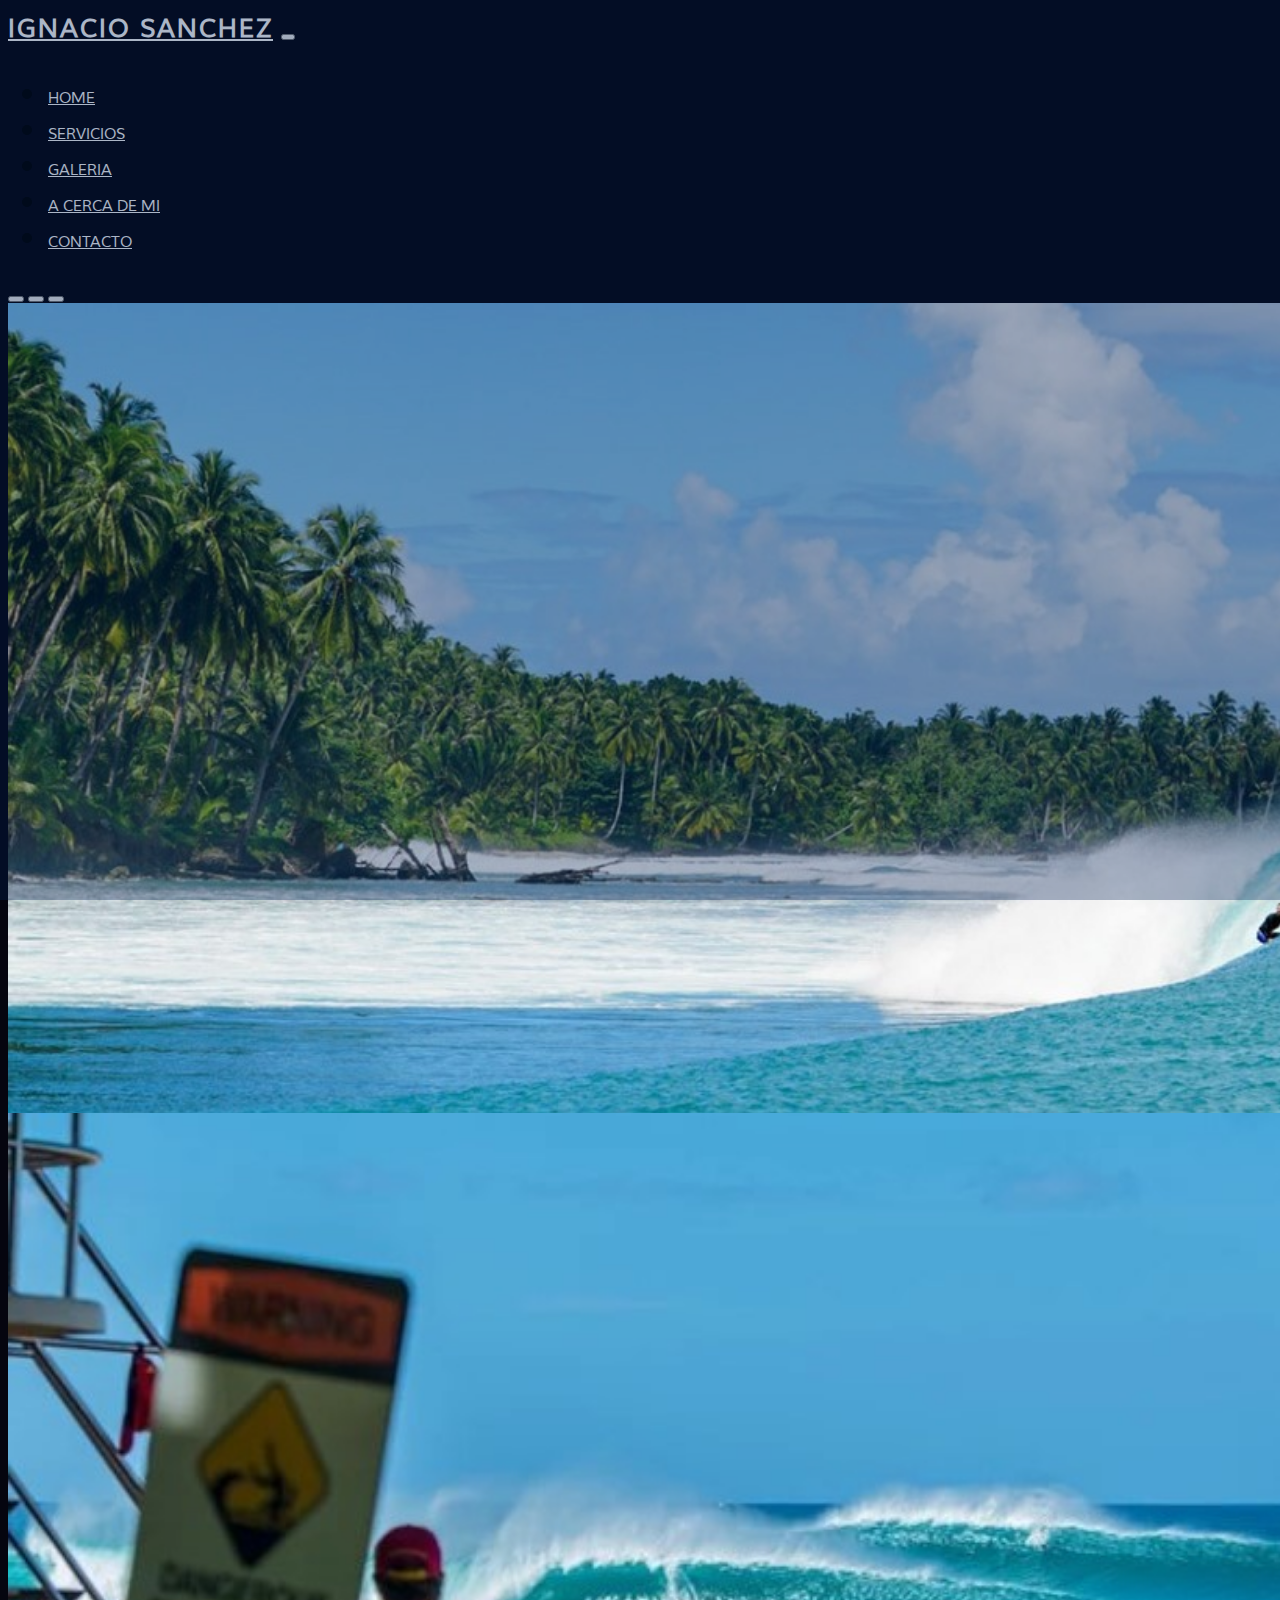
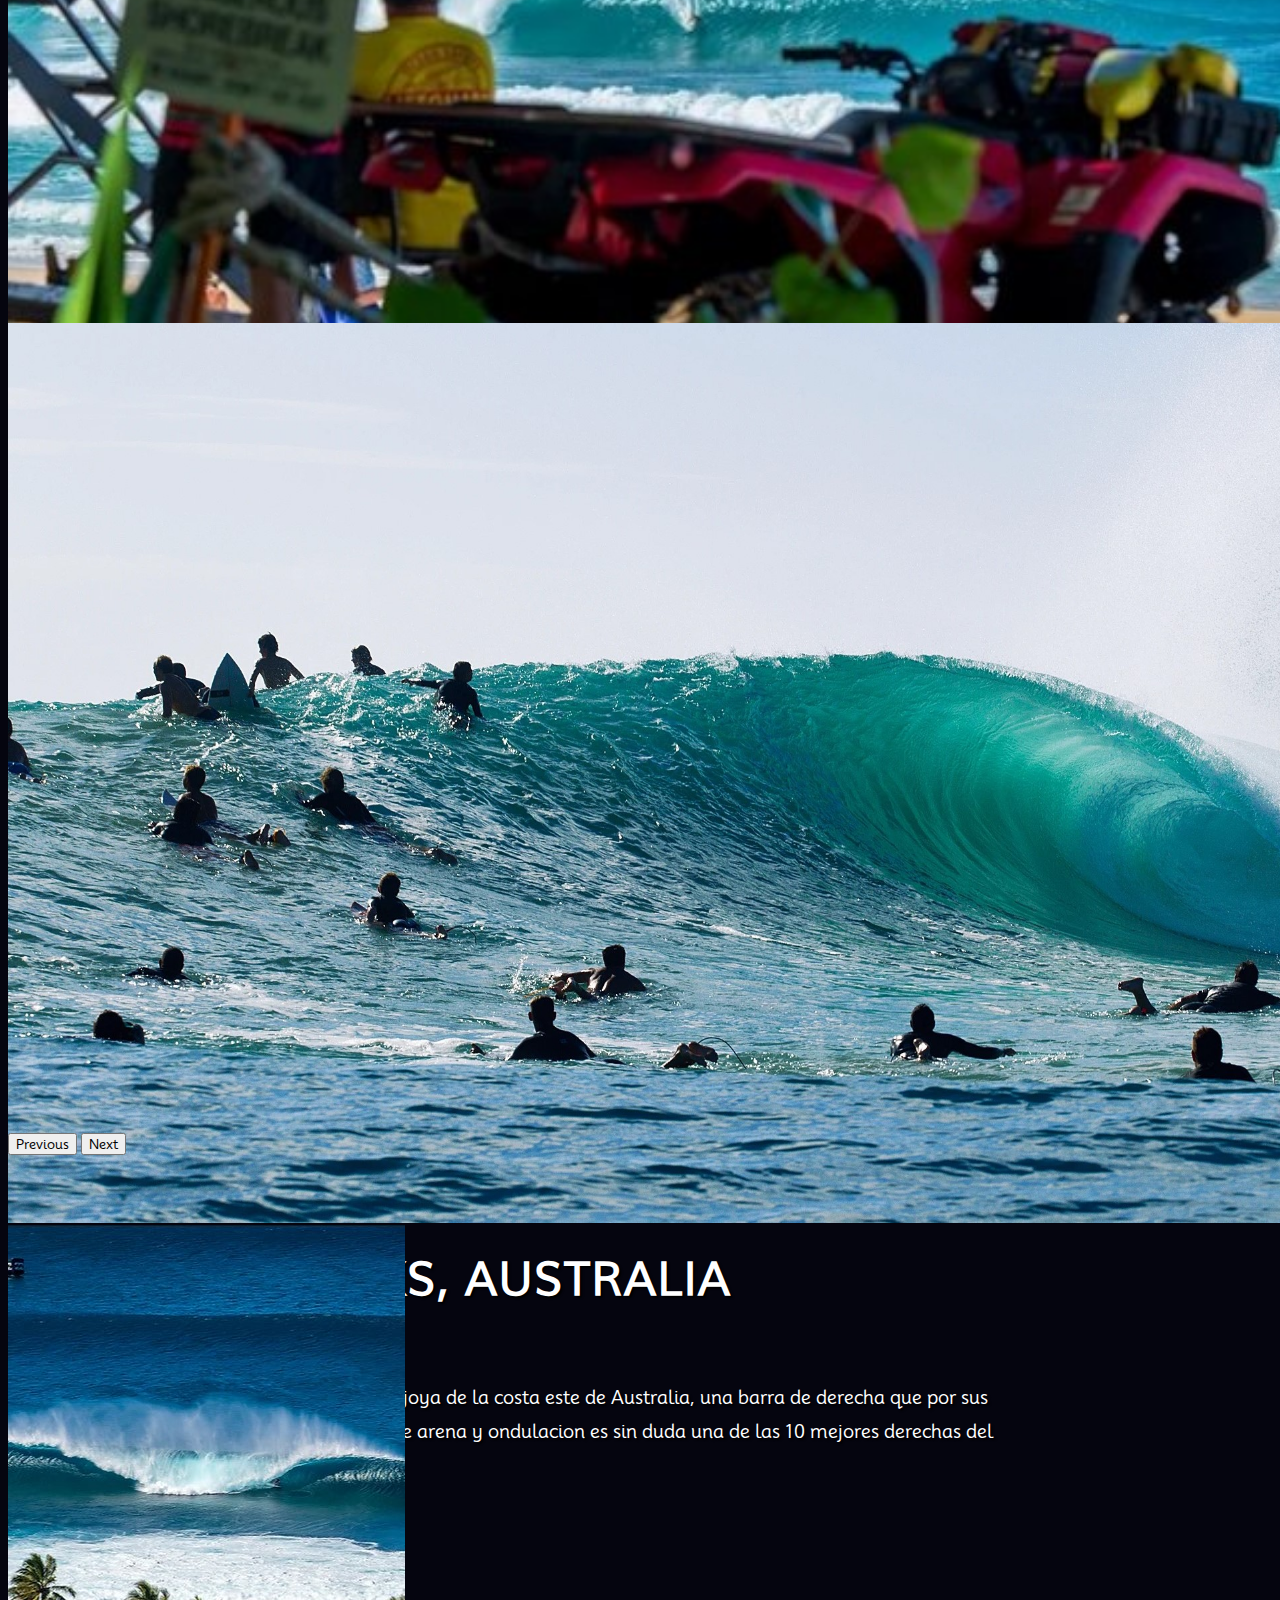
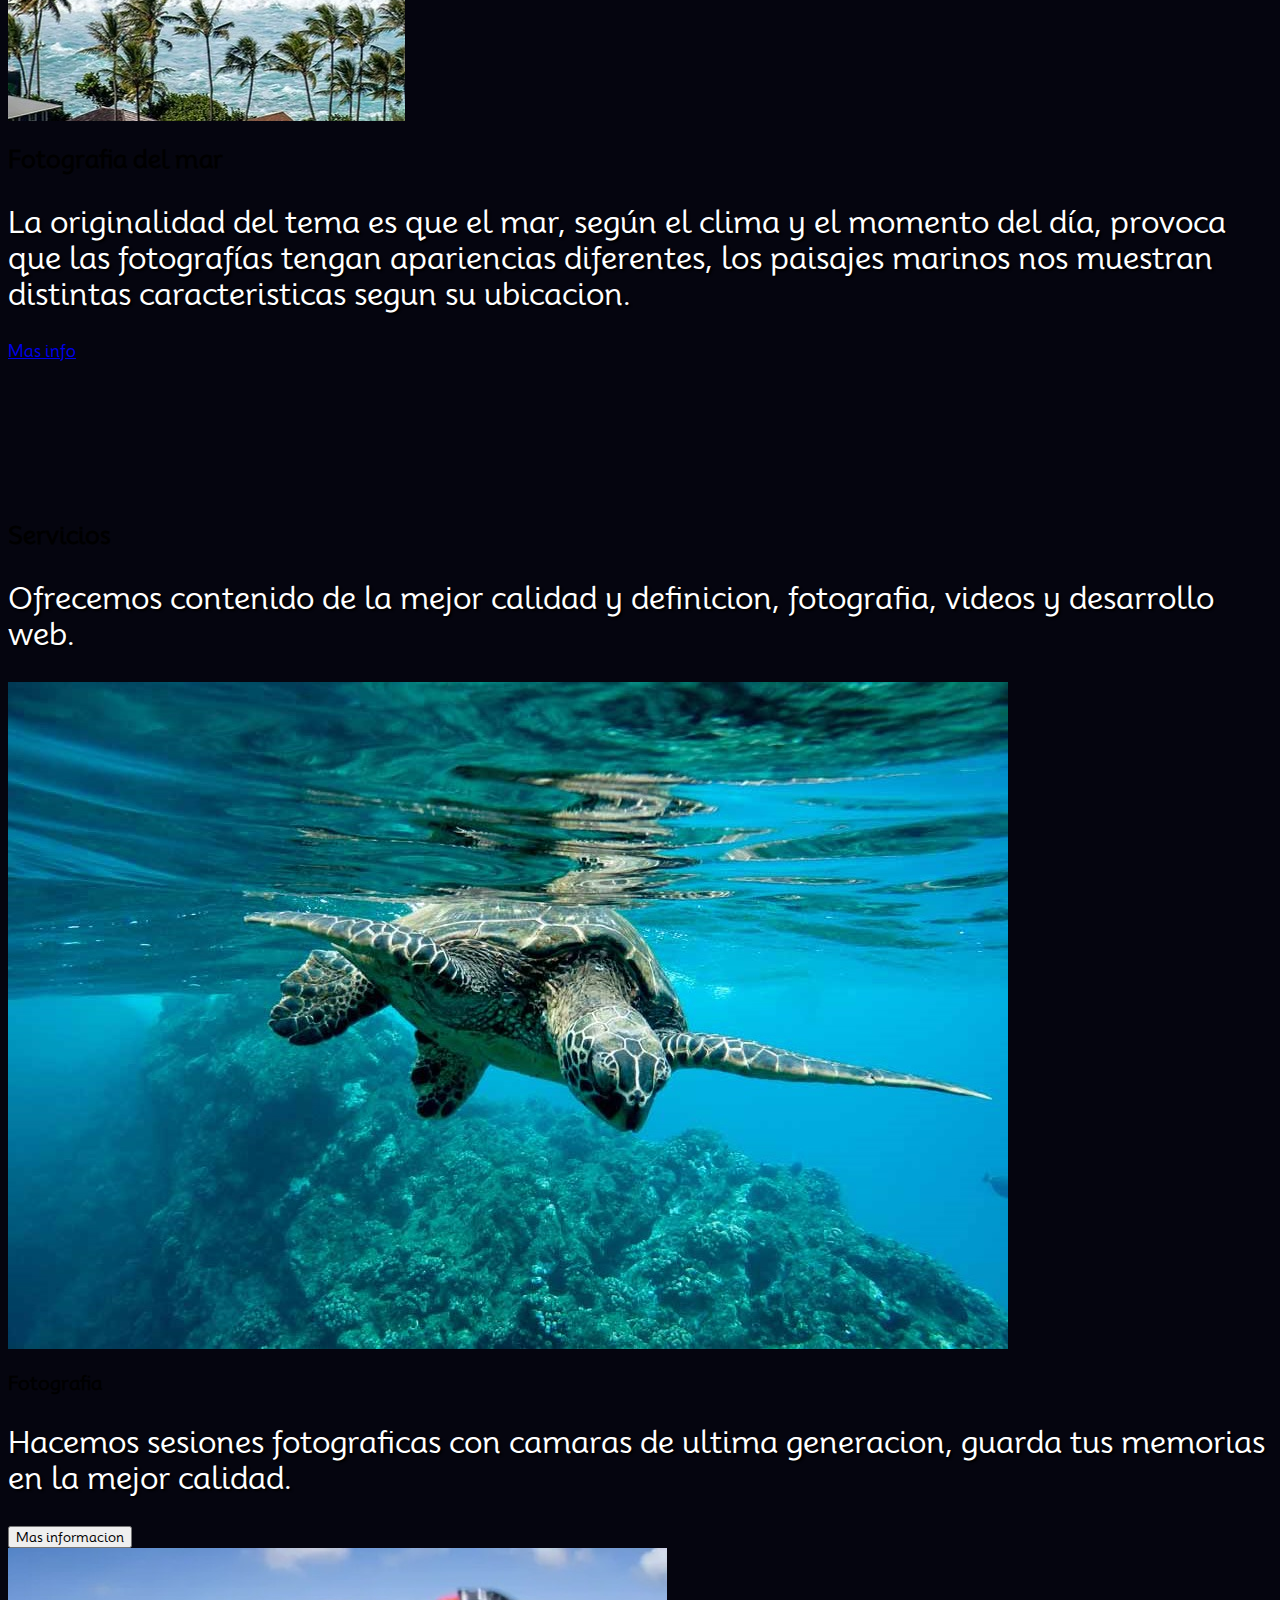
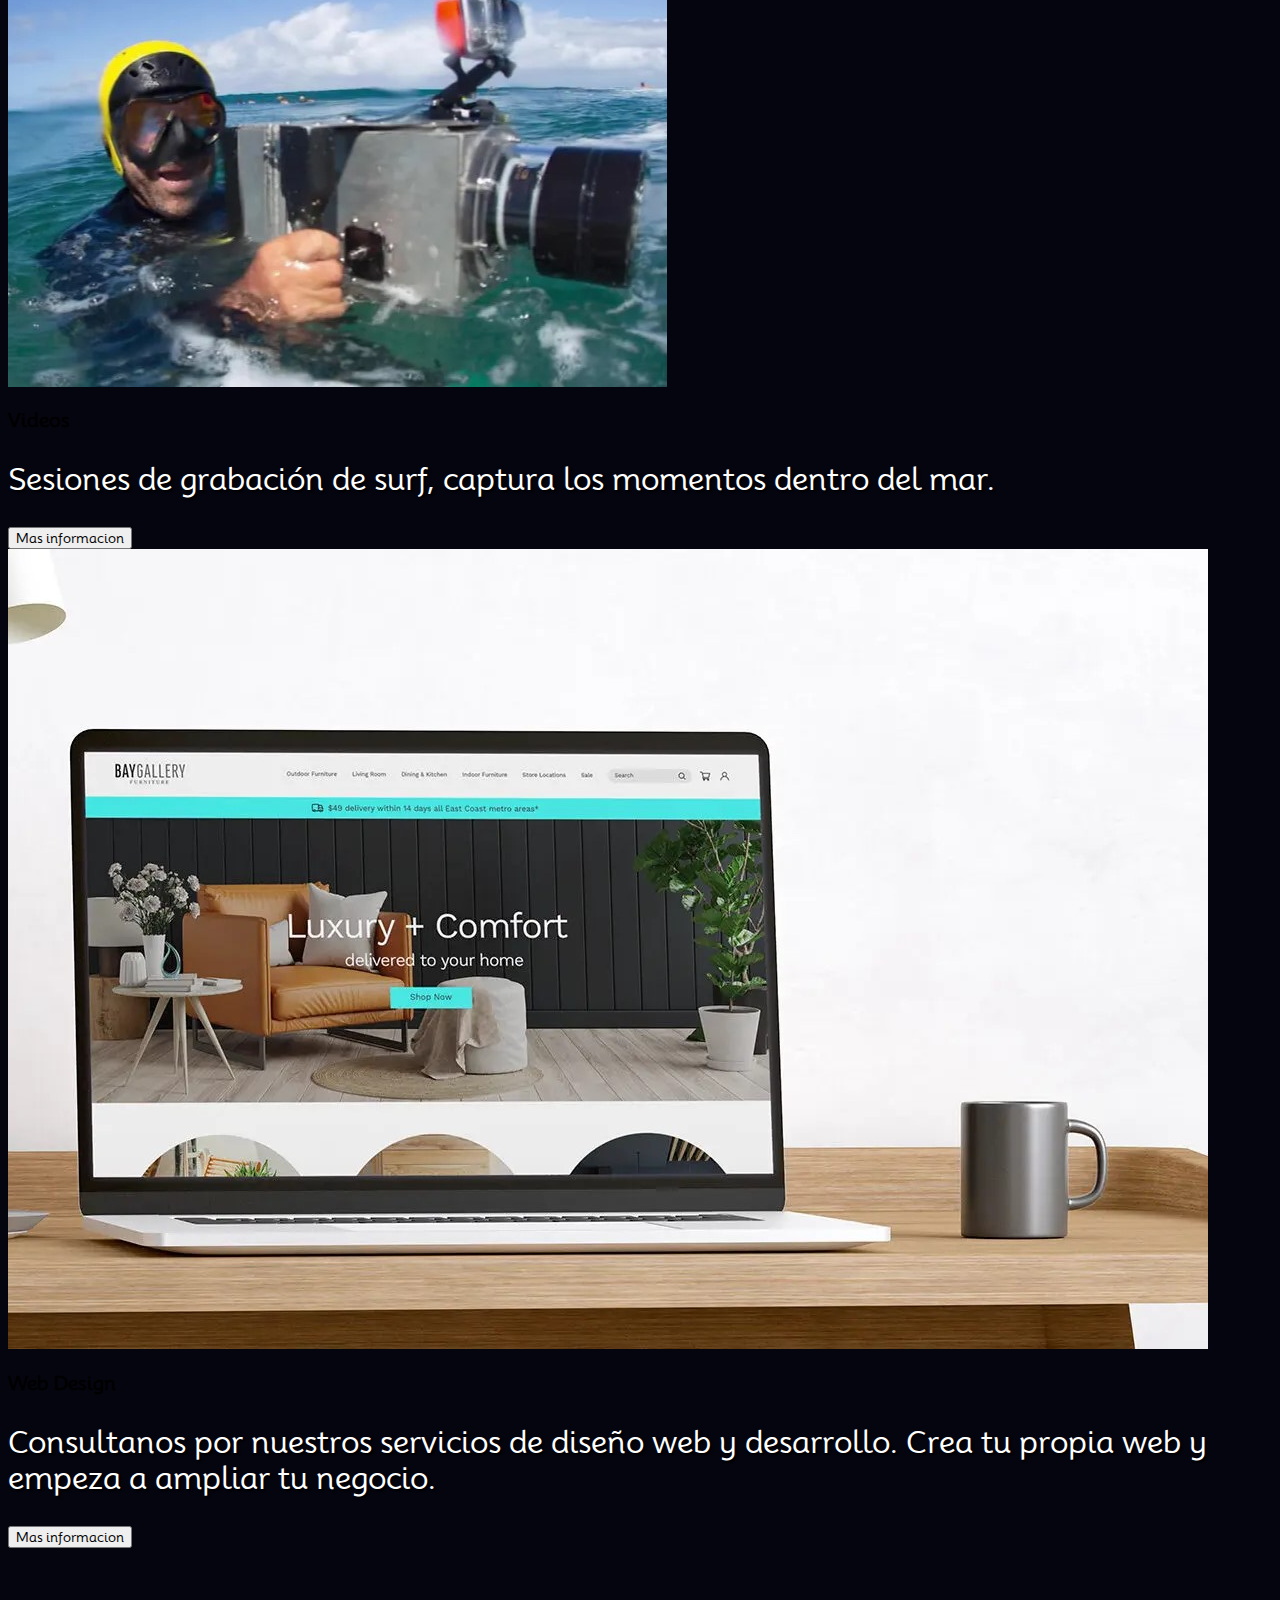
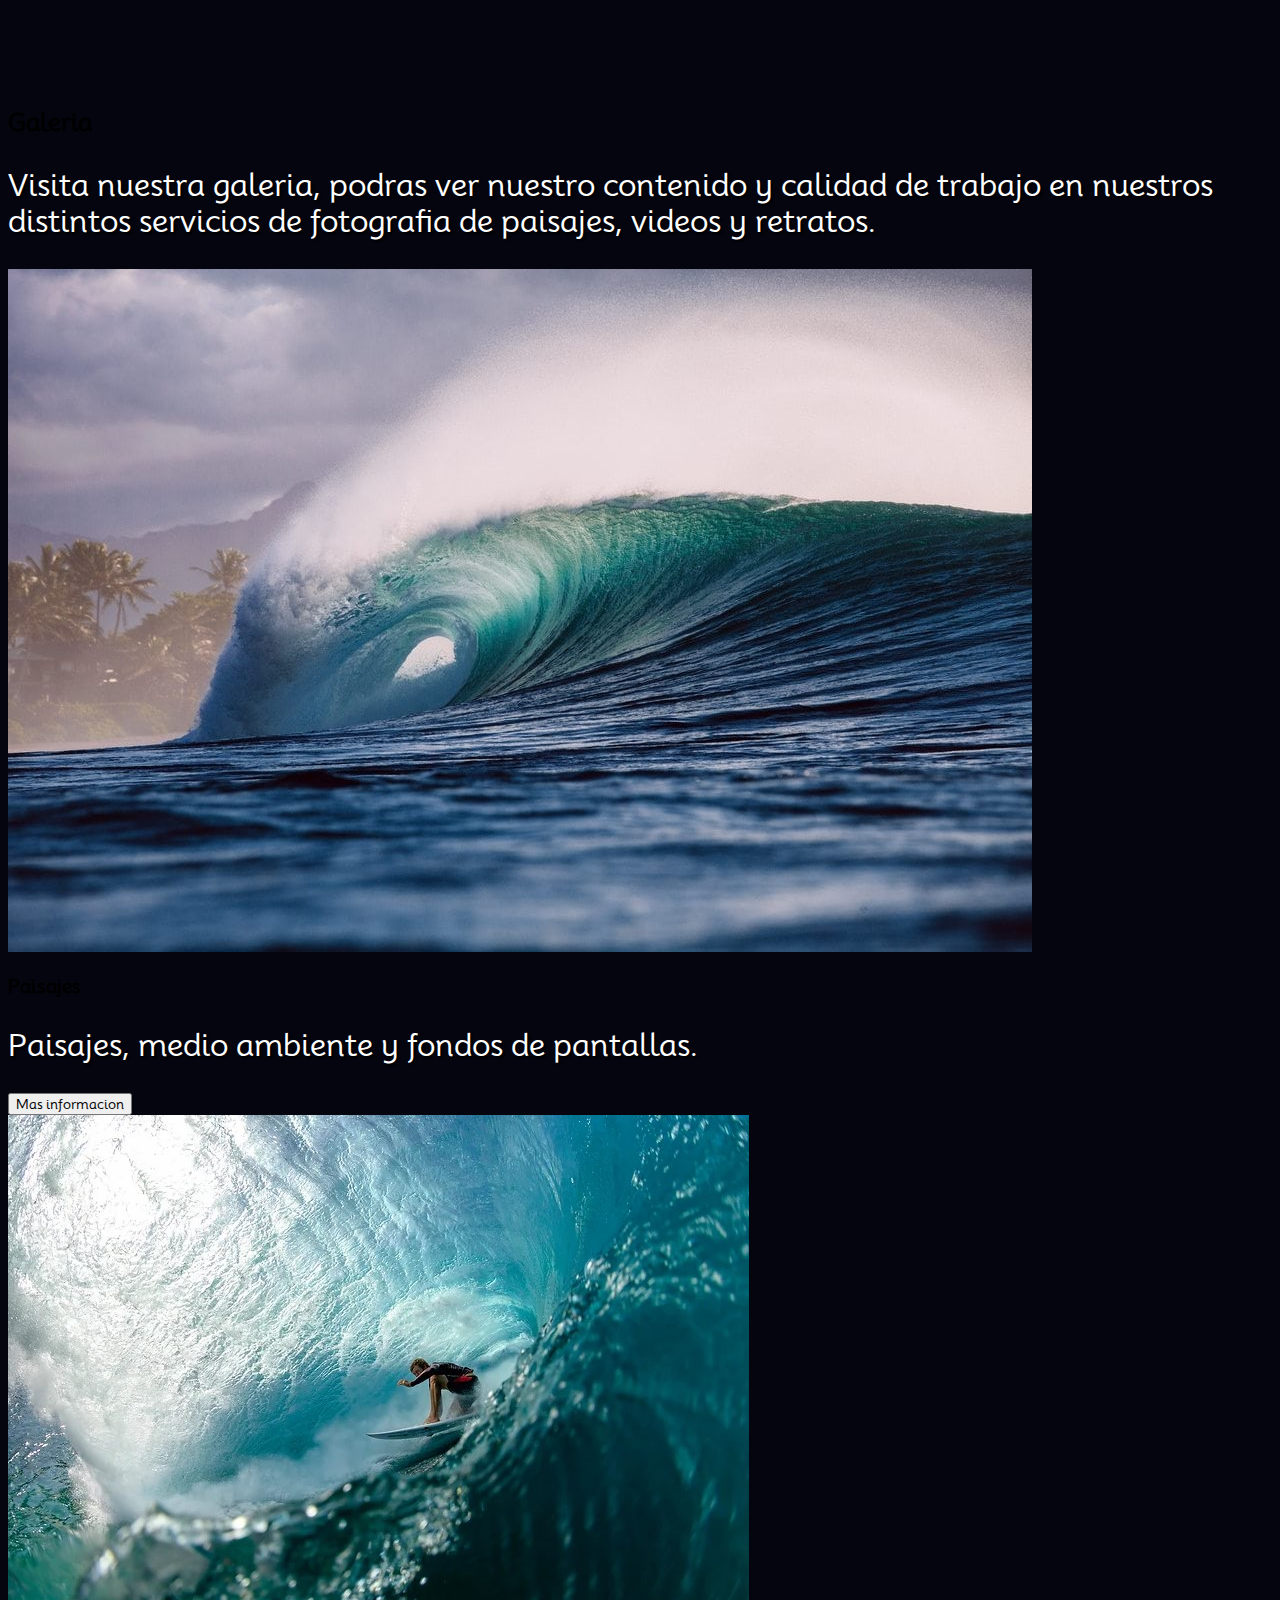
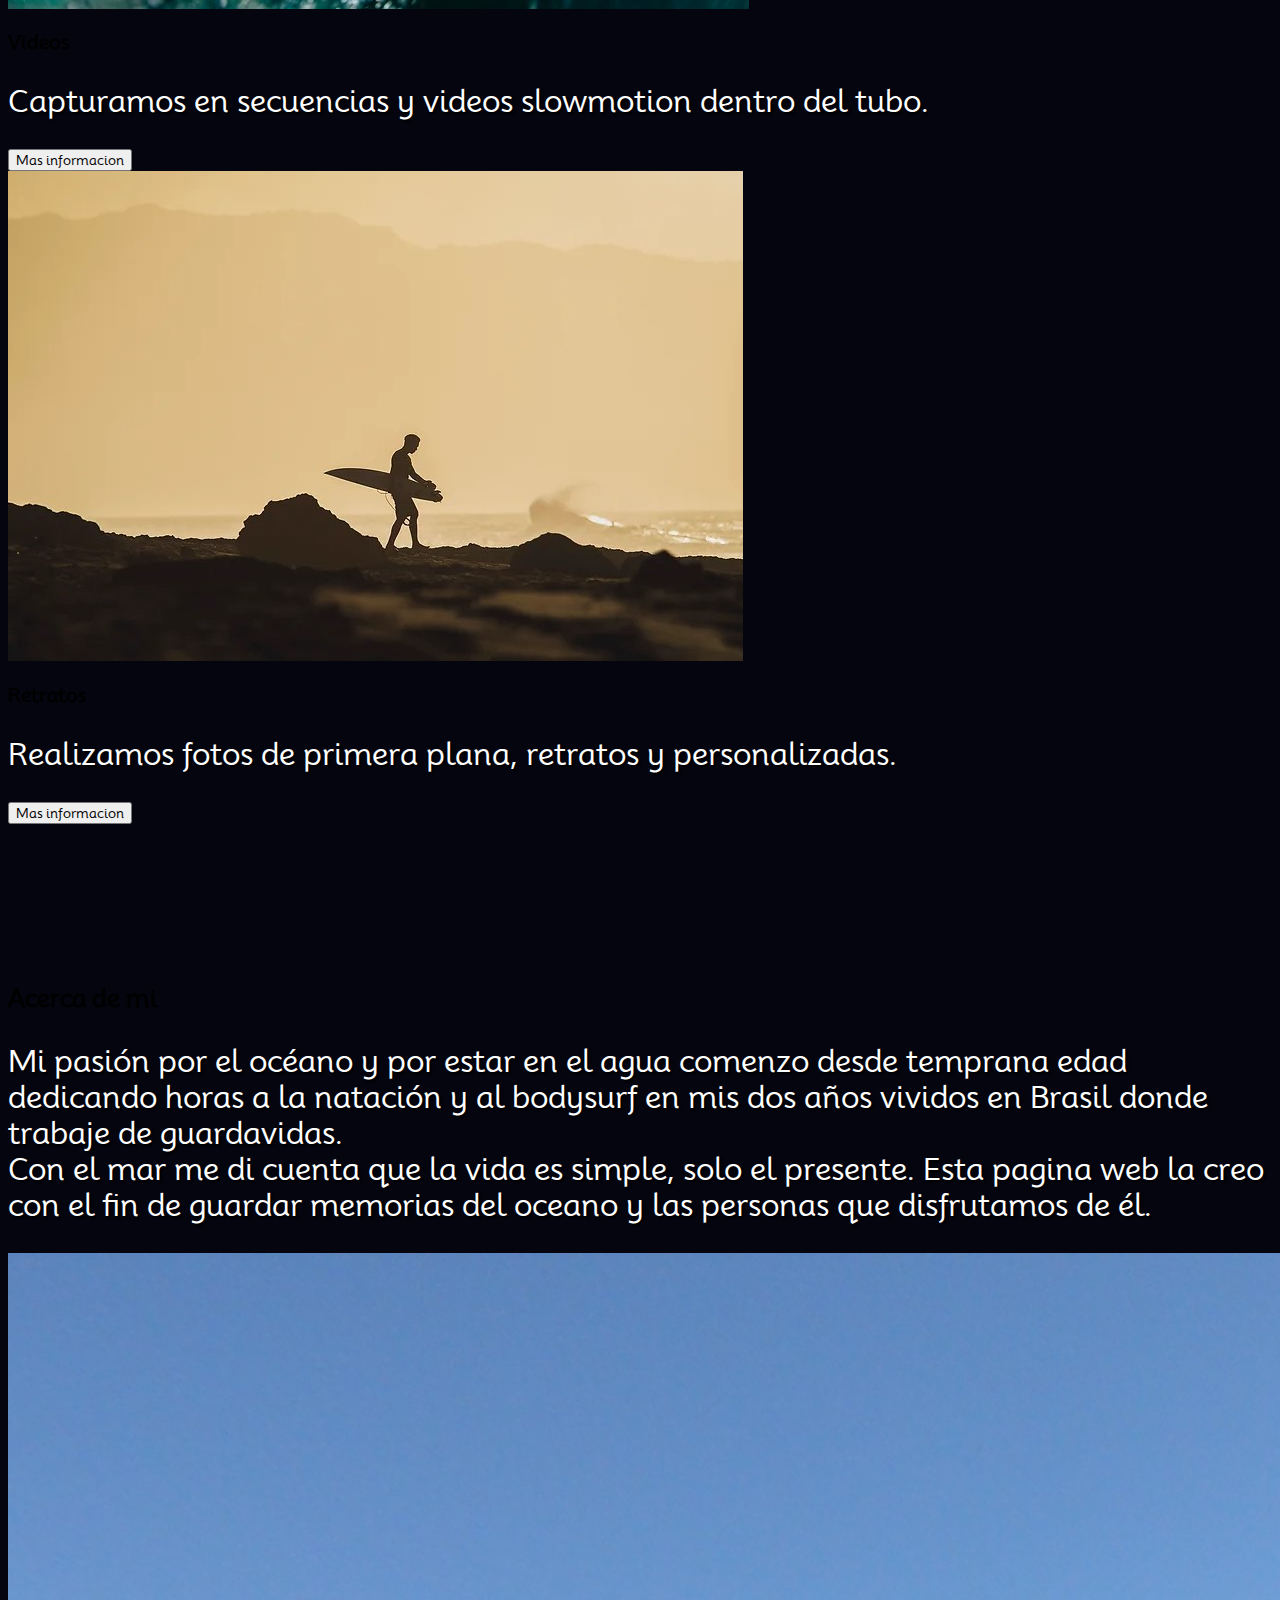
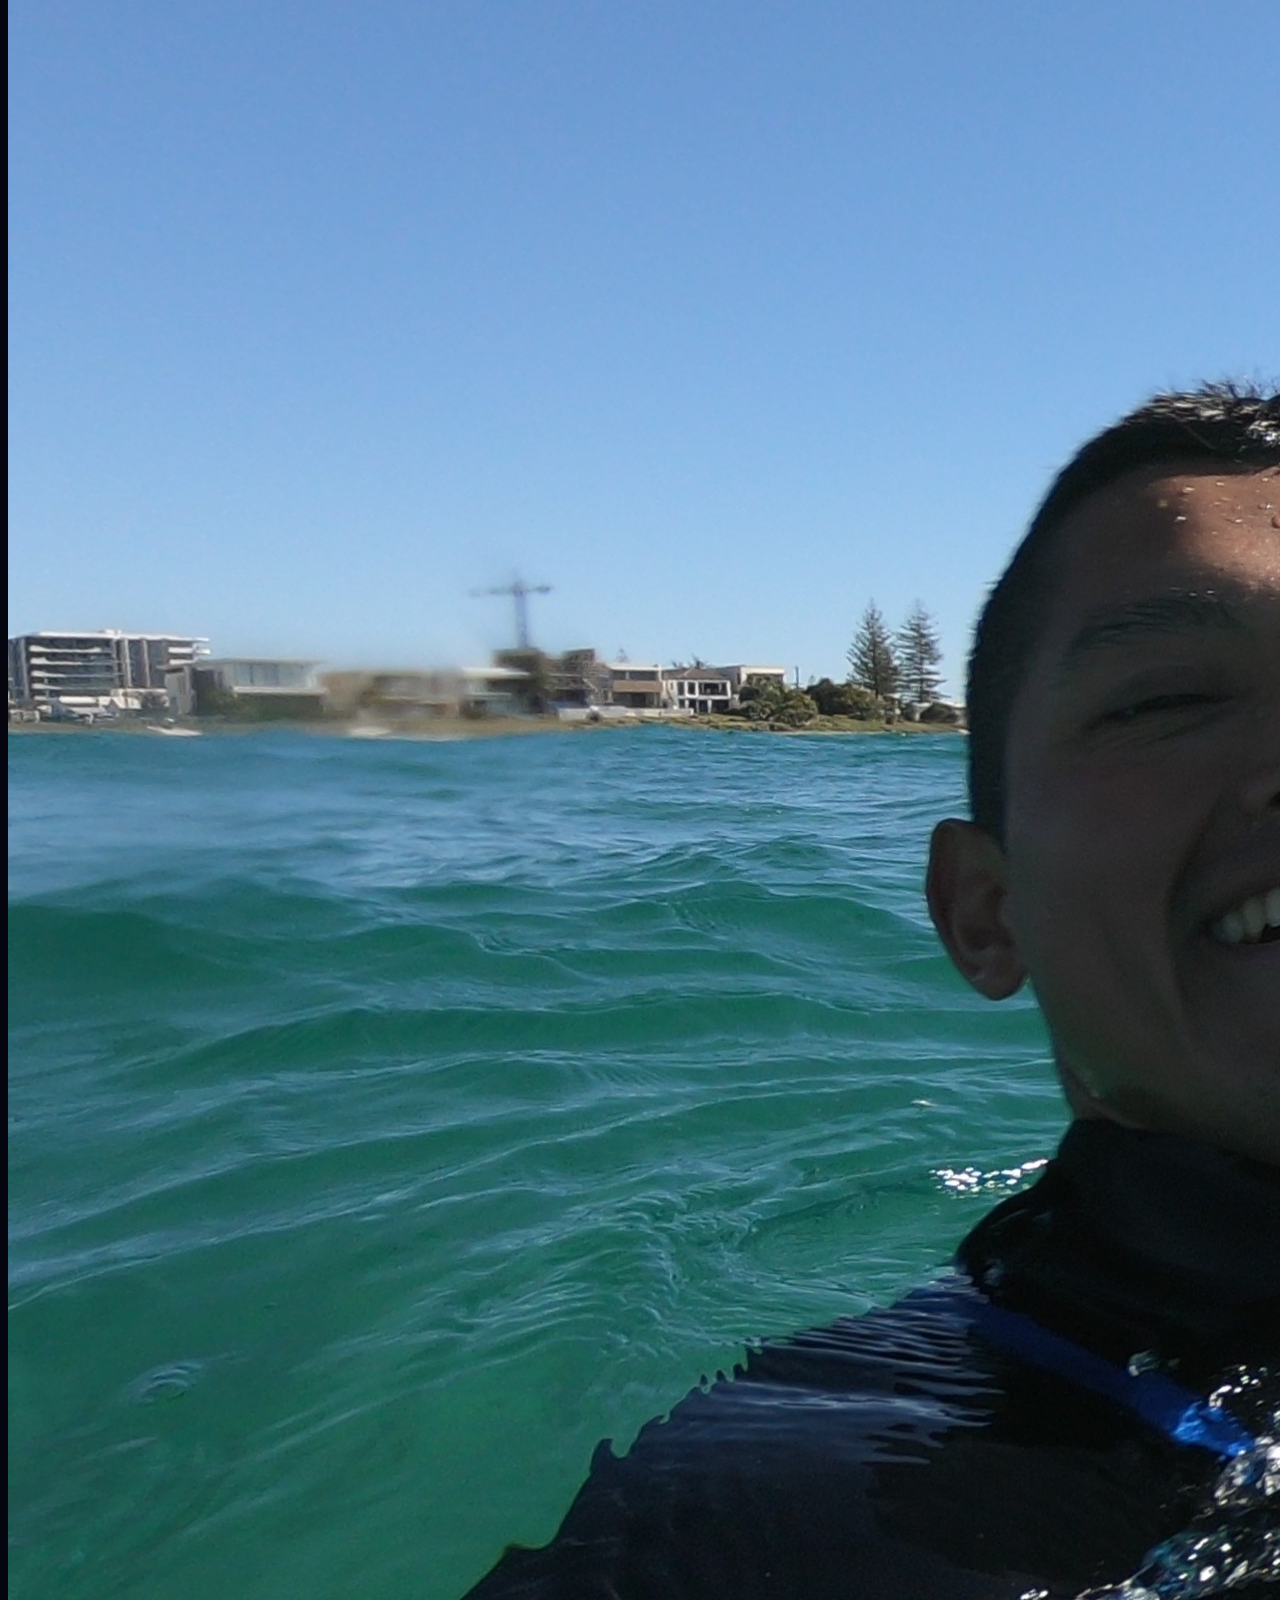
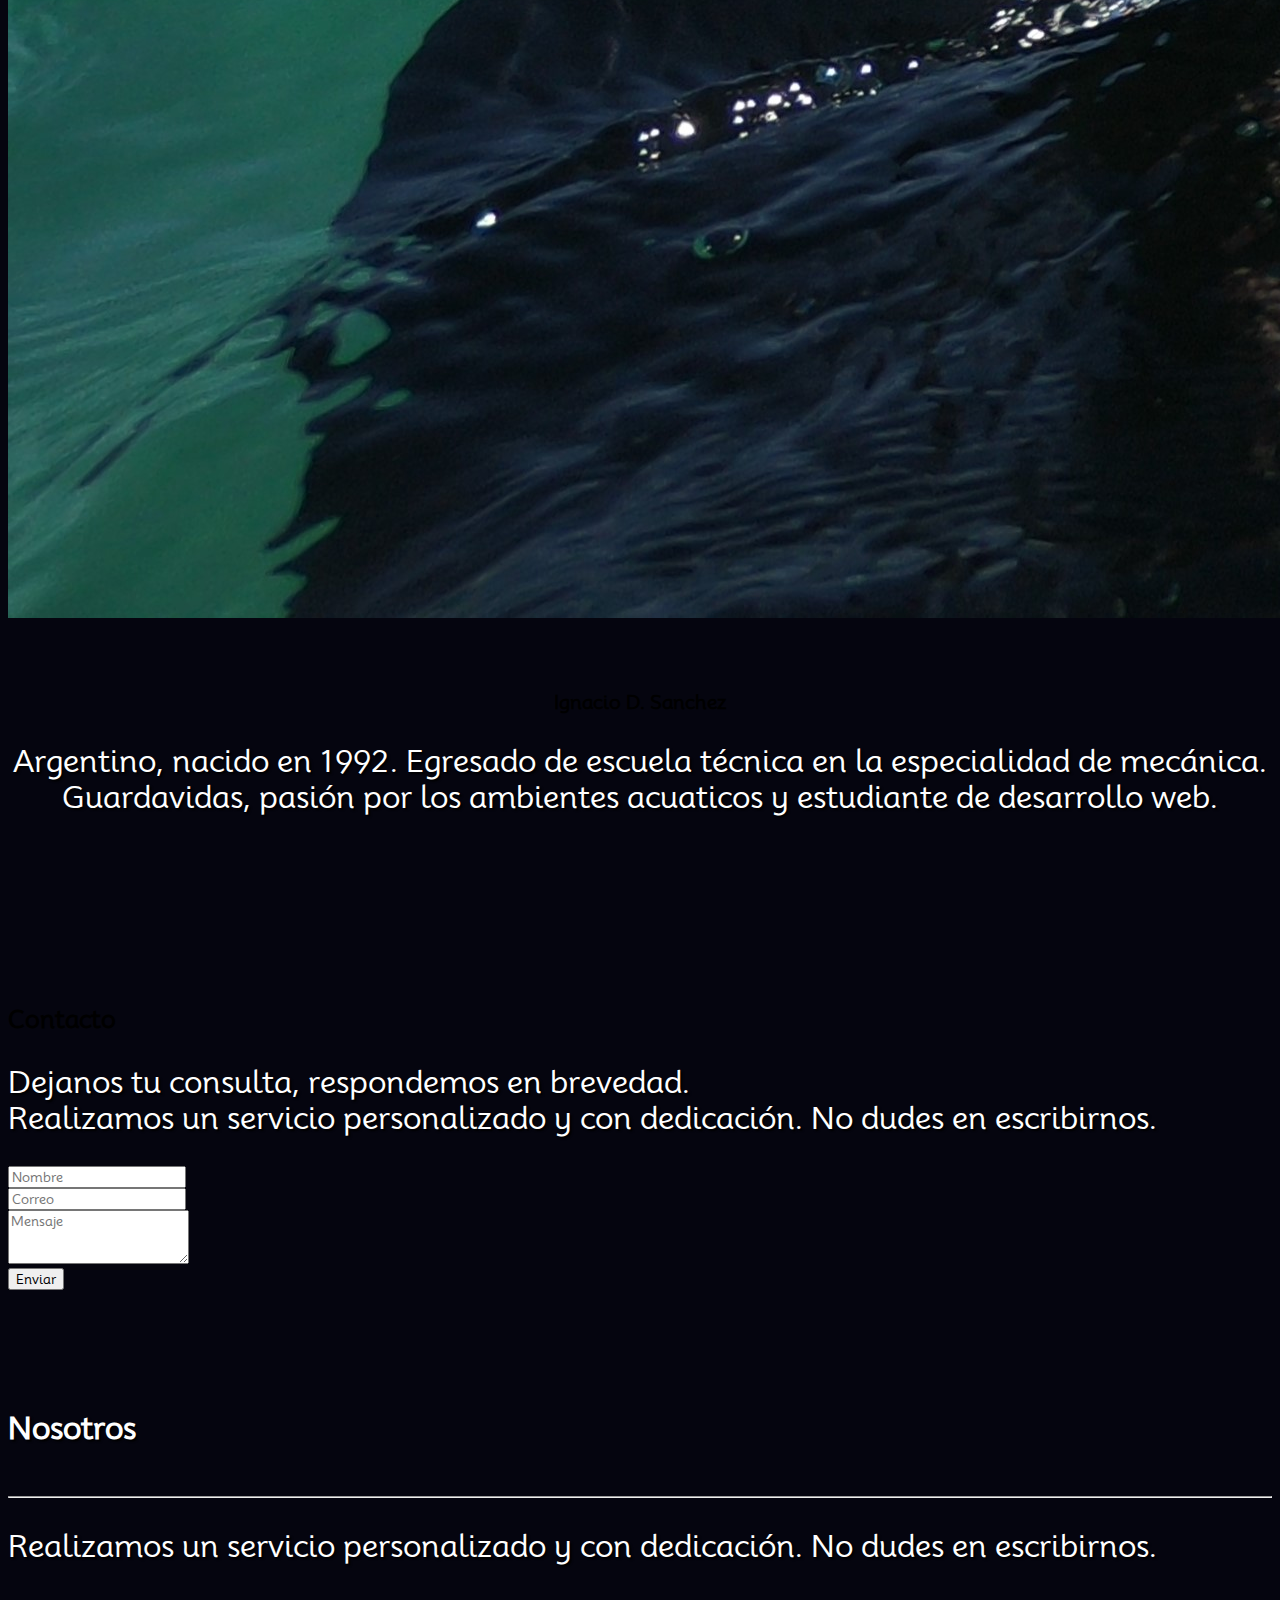
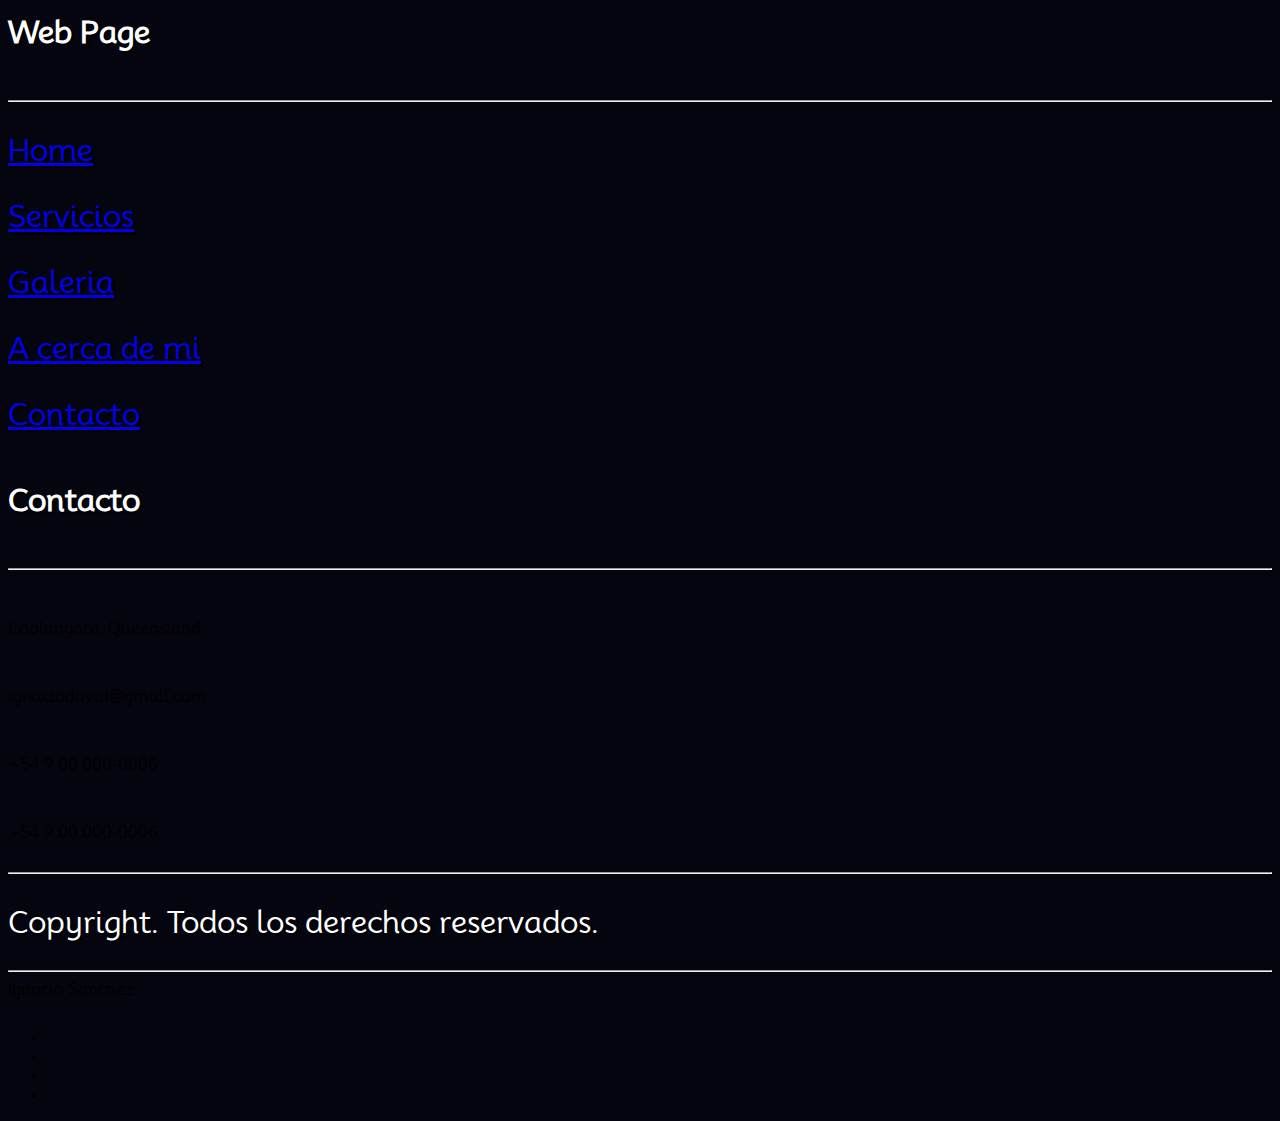
<file: index.html>
<!DOCTYPE html>
<html lang="es">

<head>
    <meta charset="UTF-8">
    <meta name="viewport" content="width=device-width, initial-scale=1.0">

    <!--SEO Meta descriptions (70 a 320 caracteres) keywords - open graph - author-->
    <meta name="descriptions="
        content="Ignacio Sanchez - Proyecto CoderHouse - Web Developer Portfolio & Media Surf fotografia y videos.">
    <meta name="keywords" content="surf, web developer, porfolio, waves, olas, ondas, sur, mar, sea, oceano">
    <!-- favicon -->
    <link rel="shortcut icon" href="img/wave.png" type="image/x-icon">

    <!-- Bootstrat incia -->
    <link href="https://cdn.jsdelivr.net/npm/bootstrap@5.3.2/dist/css/bootstrap.min.css" rel="stylesheet"
        integrity="sha384-T3c6CoIi6uLrA9TneNEoa7RxnatzjcDSCmG1MXxSR1GAsXEV/Dwwykc2MPK8M2HN" crossorigin="anonymous">

    <!-- font awesome -->
    <link rel="stylesheet" href="https://cdnjs.cloudflare.com/ajax/libs/font-awesome/6.4.2/css/all.min.css"
        integrity="sha512-z3gLpd7yknf1YoNbCzqRKc4qyor8gaKU1qmn+CShxbuBusANI9QpRohGBreCFkKxLhei6S9CQXFEbbKuqLg0DA=="
        crossorigin="anonymous" referrerpolicy="no-referrer" />
        
    <!-- Estilos CSS -->
    <link rel="stylesheet" href="estilos.css">

    <!--SEO title : 35 a 65 caracteres-->

    <title>Ignacio Sanchez - Portfolio Web Developer & Media Surf</title>
</head>

<body>

    <!-- comienza navbar -->

    <nav class="navbar navbar-expand-sm bg-dark navbar-dark fixed-top">
        <div class="container">
            <a class="navbar-brand" href="#"><span class="text-primary">Ignacio</span> Sanchez</a>
            <button class="navbar-toggler" type="button" data-bs-toggle="collapse" data-bs-target="#collapsibleNavbar">
                <span class="navbar-toggler-icon"></span>
            </button>
            <div class="collapse navbar-collapse" id="collapsibleNavbar">
                <ul class="navbar-nav">
                    <li class="nav-item">
                        <a class="nav-link" href="#">Home</a>
                    </li>
                    <li class="nav-item">
                        <a class="nav-link" href="pages/servicios.html">Servicios</a>
                    </li>
                    <li class="nav-item">
                        <a class="nav-link" href="pages/galeria.html">Galeria</a>
                    </li>
                    <li class="nav-item">
                        <a class="nav-link" href="pages/nosotros.html">A cerca de mi</a>
                    </li>
                    <li class="nav-item">
                        <a class="nav-link" href="pages/contacto.html">Contacto</a>
                    </li>
                </ul>
            </div>
        </div>
    </nav>

    <!-- carrusel comienza -->

    <div id="carouselExampleCaptions" class="carousel slide">
        <div class="carousel-indicators">
            <button type="button" data-bs-target="#carouselExampleCaptions" data-bs-slide-to="0" class="active"
                aria-current="true" aria-label="Slide 1"></button>
            <button type="button" data-bs-target="#carouselExampleCaptions" data-bs-slide-to="1"
                aria-label="Slide 2"></button>
            <button type="button" data-bs-target="#carouselExampleCaptions" data-bs-slide-to="2"
                aria-label="Slide 3"></button>
        </div>
        <div class="carousel-inner">
            <div class="carousel-item active">
                <img src="img/mentawai.jpg" class="d-block w-100" alt="...">
                <div class="carousel-caption d-none d-md-block">
                    <h5>Mentawais, Indonesia</h5>
                    <p>Si crees que ya es hora de hacer el mejor viaje de surf de tu vida, organiza un recorrido por los mejores puntos de Mentawai y disfruta de la mayor concentración de olas perfectas del mundo.</p>
                    <a href="#" class="btn btn-primary mt-3">Mas info</a>
                </div>
            </div>
            <div class="carousel-item">
                <img src="img/hawaii.jpg" class="d-block w-100" alt="...">
                <div class="carousel-caption d-none d-md-block">
                    <h5>Pipeline, Hawaii</h5>
                    <p>La ola de Pipeline Hawaii es uno de los lugares más famosos para practicar surf, pero también uno de los más peligrosos y que más vidas de surfistas se ha cobrado.</p>
                </div>
            </div>
            <div class="carousel-item">
                <img src="img/snappers.jpg" class="d-block w-100" alt="...">
                <div class="carousel-caption d-none d-md-block">
                    <h5>Snappers Rocks, Australia</h5>
                    <p>Este punto es la joya de la costa este de Australia, una barra de derecha que por sus buenos fondos de arena y ondulacion es sin duda una de las 10 mejores derechas del mundo</p>
                </div>
            </div>
        </div>
        <button class="carousel-control-prev" type="button" data-bs-target="#carouselExampleCaptions"
            data-bs-slide="prev">
            <span class="carousel-control-prev-icon" aria-hidden="true"></span>
            <span class="visually-hidden">Previous</span>
        </button>
        <button class="carousel-control-next" type="button" data-bs-target="#carouselExampleCaptions"
            data-bs-slide="next">
            <span class="carousel-control-next-icon" aria-hidden="true"></span>
            <span class="visually-hidden">Next</span>
        </button>
    </div>

    <section class="about section-padding">

        <div class="container">
            <div class="row">
                <div class="col-lg-4 col-md-12 col-12">
                    <div class="about-img">
                        <img src="img/ola5.jpg" class="img-fluid" alt="">
                    </div>
                </div>
                <div class="col-lg-8 col-md-12 col-12 ps-lg-5 mt-md-5">
                    <div class="about-text text-white">
                        <h2>Fotografia del mar</h2>
                        <p>La originalidad del tema es que el mar, según el clima y el momento del día, provoca que las fotografías tengan apariencias diferentes, los paisajes marinos nos muestran distintas caracteristicas segun su ubicacion.</p>
                        <a href="#" class="btn btn-primary">Mas info</a>
                    </div>
                </div>
            </div>
        </div>
    </section>

    <!-- Servicios -->

    <section class="services section-padding">

        <div class="container">
            <div class="row">
                <div class="col-md-12">
                    <div class="section-header text-center text-white pb-5">
                        <h2>Servicios</h2>
                        <p>Ofrecemos contenido de la mejor calidad y definicion, fotografia, videos y desarrollo web.
                        </p>
                    </div>
                </div>
            </div>
            <div class="row">
                <div class="col-12 col-md-12 col-lg-4">
                    <div class="card text-white text-center bg-dark pb-2">
                        <div class="card-body">
                            <i class="bi bi-fotos"></i>
                            <div class="img-aria mb-4">
                                <img src="img/tortuga.jpg" class="img-fluid" alt="">
                            </div>
                            <h3 class="card-title">Fotografia</h3>
                            <p class="lead">Hacemos sesiones fotograficas con camaras de ultima generacion, guarda tus memorias en la mejor calidad. </p>
                            <button class="btn bg-primary text-white">Mas informacion</button>
                        </div>
                    </div>
                </div>
                <div class="col-12 col-md-12 col-lg-4">
                    <div class="card text-white text-center bg-dark pb-2">
                        <div class="card-body">
                            <i class="bi bi-videos"></i>
                            <div class="img-aria mb-4">
                                <img src="img/videofoto.jpg" class="img-fluid" alt="">
                            </div>
                            <h3 class="card-title">Videos</h3>
                            <p class="lead">Sesiones de grabación de surf, captura los momentos dentro del mar.</p>
                            <button class="btn bg-primary text-white">Mas informacion</button>
                        </div>
                    </div>
                </div>
                <div class="col-12 col-md-12 col-lg-4">
                    <div class="card text-white text-center bg-dark pb-2">
                        <div class="card-body">
                            <i class="bi bi-web"></i>
                            <div class="img-aria mb-4">
                                <img src="img/web-design.jpg" class="img-fluid" alt="">
                            </div>
                            <h3 class="card-title">Web Design</h3>
                            <p class="lead">Consultanos por nuestros servicios de diseño web y desarrollo. Crea tu propia web y empeza a ampliar tu negocio.</p>
                            <button class="btn bg-primary text-white">Mas informacion</button>
                        </div>
                    </div>
                </div>
            </div>
        </div>

    </section>

    <section class="portfolio section-padding">
        <div class="container">
            <div class="row">
                <div class="col-md-12">
                    <div class="section-header text-center text-white pb-5">
                        <h2>Galeria</h2>
                        <p>Visita nuestra galeria, podras ver nuestro contenido y calidad de trabajo en nuestros distintos servicios de fotografia de paisajes, videos y retratos.</p>
                    </div>
                </div>
            </div>
            <div class="row">
                <div class="col-12 col-md-12 col-lg-4">
                    <div class="card text-light text-center bg-dark pb-2">
                        <div class="card-body text-white">
                            <div class="img-aria mb-4">
                                <img src="img/ola4.jpg" class="img-fluid" alt="">
                            </div>
                            <h3>Paisajes</h3>
                            <p class="lead">Paisajes, medio ambiente y fondos de pantallas.</p>
                            <button class="btn bg-primary text-white">Mas informacion</button>
                        </div>
                    </div>
                </div>
                <div class="col-12 col-md-12 col-lg-4">
                    <div class="card text-light text-center bg-dark pb-2">
                        <div class="card-body text-white">
                            <div class="img-aria mb-4">
                                <img src="img/surf.jpg" class="img-fluid" alt="">
                            </div>
                            <h3>Videos</h3>
                            <p class="lead">Capturamos en secuencias y videos slowmotion dentro del tubo.</p>
                            <button class="btn bg-primary text-white">Mas informacion</button>
                        </div>
                    </div>
                </div>
                <div class="col-12 col-md-12 col-lg-4">
                    <div class="card text-light text-center bg-dark pb-2">
                        <div class="card-body text-white">
                            <div class="img-aria mb-4">
                                <img src="img/sunshine.jpg" class="img-fluid" alt="">
                            </div>
                            <h3>Retratos</h3>
                            <p class="lead">Realizamos fotos de primera plana, retratos y personalizadas.</p>
                            <button class="btn bg-primary text-white">Mas informacion</button>
                        </div>
                    </div>
                </div>
            </div>
        </div>
    </section>

    <!-- nosotros -->

    
    <section class="team section-padding">
        <div class= "container">
            <div class="row">
                <div class="col-md-12">
                    <div class="section-header text-center text-white pb-5">
                        <h2>Acerca de mi</h2>
                        <p>Mi pasión por el océano y por estar en el agua comenzo desde temprana edad dedicando horas a
                            la natación y al bodysurf en mis dos años vividos en Brasil donde trabaje de guardavidas. <br>
                            Con el mar me di cuenta que la vida es simple, solo el presente. Esta pagina web la
                            creo con el fin de guardar memorias del oceano y las personas que disfrutamos de él.</p>
                    </div>
                </div>
            </div>





            <div class="container-fluid bg-dark">
                <div class="card-body text-white">
                    <div class="row">
                        <div class="col-sm-6 nleft">
                            <img src="img/GOPR07145.JPG" class="img-fluid" alt="">
                        </div>
                        <div class="col-sm-6 text-center nright">
                            <h3 class="card-title py-2">Ignacio D. Sanchez</h3>
                            <p class="card-text">Argentino, nacido en 1992. Egresado de escuela técnica en la
                                especialidad de mecánica. Guardavidas, pasión por los ambientes acuaticos y estudiante
                                de desarrollo web.</p>
                            <p class="socials">
                                <!-- Linkedin -->
                                <a class="btn btn-primary" href="https://www.linkedin.com/in/ignacio-d-sanchez-b870181ab" role="button">
                                    <i class="fab fa-linkedin-in"></i></a>

                                <!-- Youtube -->
                                <a class="btn btn-primary" href="https://www.youtube.com/channel/UCwMJCpOL13fg1gItgWNY8NA" role="button">
                                    <i class="fab fa-youtube"></i></a>

                                <!-- Facebook -->
                                <a class="btn btn-primary" href="https://www.facebook.com/profile.php?id=100004845910150" role="button">
                                    <i class="fab fa-facebook-f"></i></a>

                            </p>
                        </div>
                    </div>
                </div>
            </div>


        
        </div>


    </section>

    <section class="contact section-padding">

        <div class="container mt-5 mb-5">
            <div class="row">
                <div class="col-md-12">
                    <div class="section-header text-center text-white pb-5">
                        <h2>Contacto</h2>

                        <p>
                            Dejanos tu consulta, respondemos en brevedad. <br> Realizamos un servicio personalizado y con dedicación. No dudes en escribirnos.
                        </p>
                    </div>

                </div>
            </div>

            <div class="row m-0">
                <div class="col-md-12 p-0 pt-4 pb-4">
                    <form action="#" class="bg-dark p-4 m-auto">
                        <div class="row">
                            <div class="col-md-12">
                                <div class="mb-3">
                                    <input type="text" class="form" placeholder="Nombre">
                                </div>
                            </div>
                            <div class="col-md-12">
                                <div class="mb-3">
                                    <input type="email" class="form" placeholder="Correo">
                                </div>
                            </div>
                            <div class="col-md-12">
                                <div class="mb-3">
                                    <textarea class="form-control" placeholder="Mensaje" rows="3"></textarea>
                                </div>
                            </div>
                            <button class="btn btn-primary btn-lg btn-block mt-3">Enviar</button>
                        </div>
                    </form>
                </div>
            </div>
        </div>

    </section>


    <footer class="bg-dark p-2 text-center pt-5 pb-4">
    
            <div class="container text-center text-md-start">
                <div class="row text-center text-md-start">
    
                    <div class="col-md-3 col-lg-3 col-xl-3 mx-auto mt-3">
    
                        <h5 class="text-uppercase mb-4 font-weight-bold text-primary">Nosotros</h5>
                        <hr class="mb-4">
                        <p>Realizamos un servicio personalizado y con dedicación. No dudes en escribirnos.</p>
                    </div>
    
                    <div class="col-md-2 col-lg-2 col-xl-2 mx-auto mt-3">
                        <h5 class="text-uppercase mb-4 font-weight-bold text-primary" > Web Page</h5>
                        <hr class="mb-4">
                        <p>
                            <a href="#" class="text-dark">Home</a>
                        </p>
                        <p>
                            <a href="pages/servicios.html" class="text-dark">Servicios</a>
                        </p>
                        <p>
                            <a href="pages/galeria.html" class="text-dark">Galeria</a>
                        </p>
                        <p>
                            <a href="pages/nosotros.html" class="text-dark">A cerca de mi</a>
                        </p>
                        <p>
                            <a href="pages/contacto.html" class="text-dark">Contacto</a>
                        </p>
                    </div>
    
    
                    <div class="col-md-2 col-lg-2 col-xl-2 mx-auto mt-3">
                        <h5 class="text-uppercase mb-4 font-weight-bold text-primary" >Contacto</h5>
                        <hr class="mb-4">
                        <p class="text-light">
                            <li class="fas fa-home me-3 text-primary"> <br> Coolangata, Queensland</li>
                        </p>
    
                        <p class="text-light">
                            <li class="fas fa-envelope me-3 text-primary"> <br> ignaciodavid@gmail.com</li>
                        </p>
    
                        <p class="text-light">
                            <li class="fas fa-phone me-3 text-primary"> <br> +54 9 00 000-0006 </li>
                        </p>
    
                        <p class="text-light">
                            <li class="fas fa-print me-3 text-primary"> <br> +54 9 00 000-0006 </li>
                        </p>
                        
                    </div>
    
                    <hr class="mb-4">
    
                    <div class="text-center text-primary mb-2">
                        <p>Copyright. Todos los derechos reservados.
                        <hr>
                
                            Ignacio Sanchez
                        </p>
                    </div>
    
                    <div class="text-center">
                        <ul class="list-unstyled list-inline">
    
                            <li class="list-inline-item">
                                <a href="https://www.facebook.com/profile.php?id=100004845910150" class="text-primary">
                                    <i class="fab fa-facebook"></i>
                                </a>
                            </li>
                            <li class="list-inline-item">
                                <a href="https://www.linkedin.com/in/ignacio-d-sanchez-b870181ab" class="text-primary">
                                    <i class="fab fa-linkedin"></i>
                                </a>
                            </li>
                            <li class="list-inline-item">
                                <a href="https://www.instagram.com/ignaciodsanchez" class="text-primary">
                                    <i class="fab fa-instagram"></i>
                                </a>
                            </li>
                            <li class="list-inline-item">
                                <a href="https://www.youtube.com/channel/UCwMJCpOL13fg1gItgWNY8NA" class="text-primary">
                                    <i class="fab fa-youtube"></i>
                                </a>
                            </li>
                        </ul>
                    </div>
    
                </div>
            </div>
            
        </footer>
    
        <!-- Bootstrap fin -->
        <script src="https://cdn.jsdelivr.net/npm/bootstrap@5.3.2/dist/js/bootstrap.bundle.min.js"
            integrity="sha384-C6RzsynM9kWDrMNeT87bh95OGNyZPhcTNXj1NW7RuBCsyN/o0jlpcV8Qyq46cDfL"
            crossorigin="anonymous"></script>
    
    </body>
    
    </html>
</file>
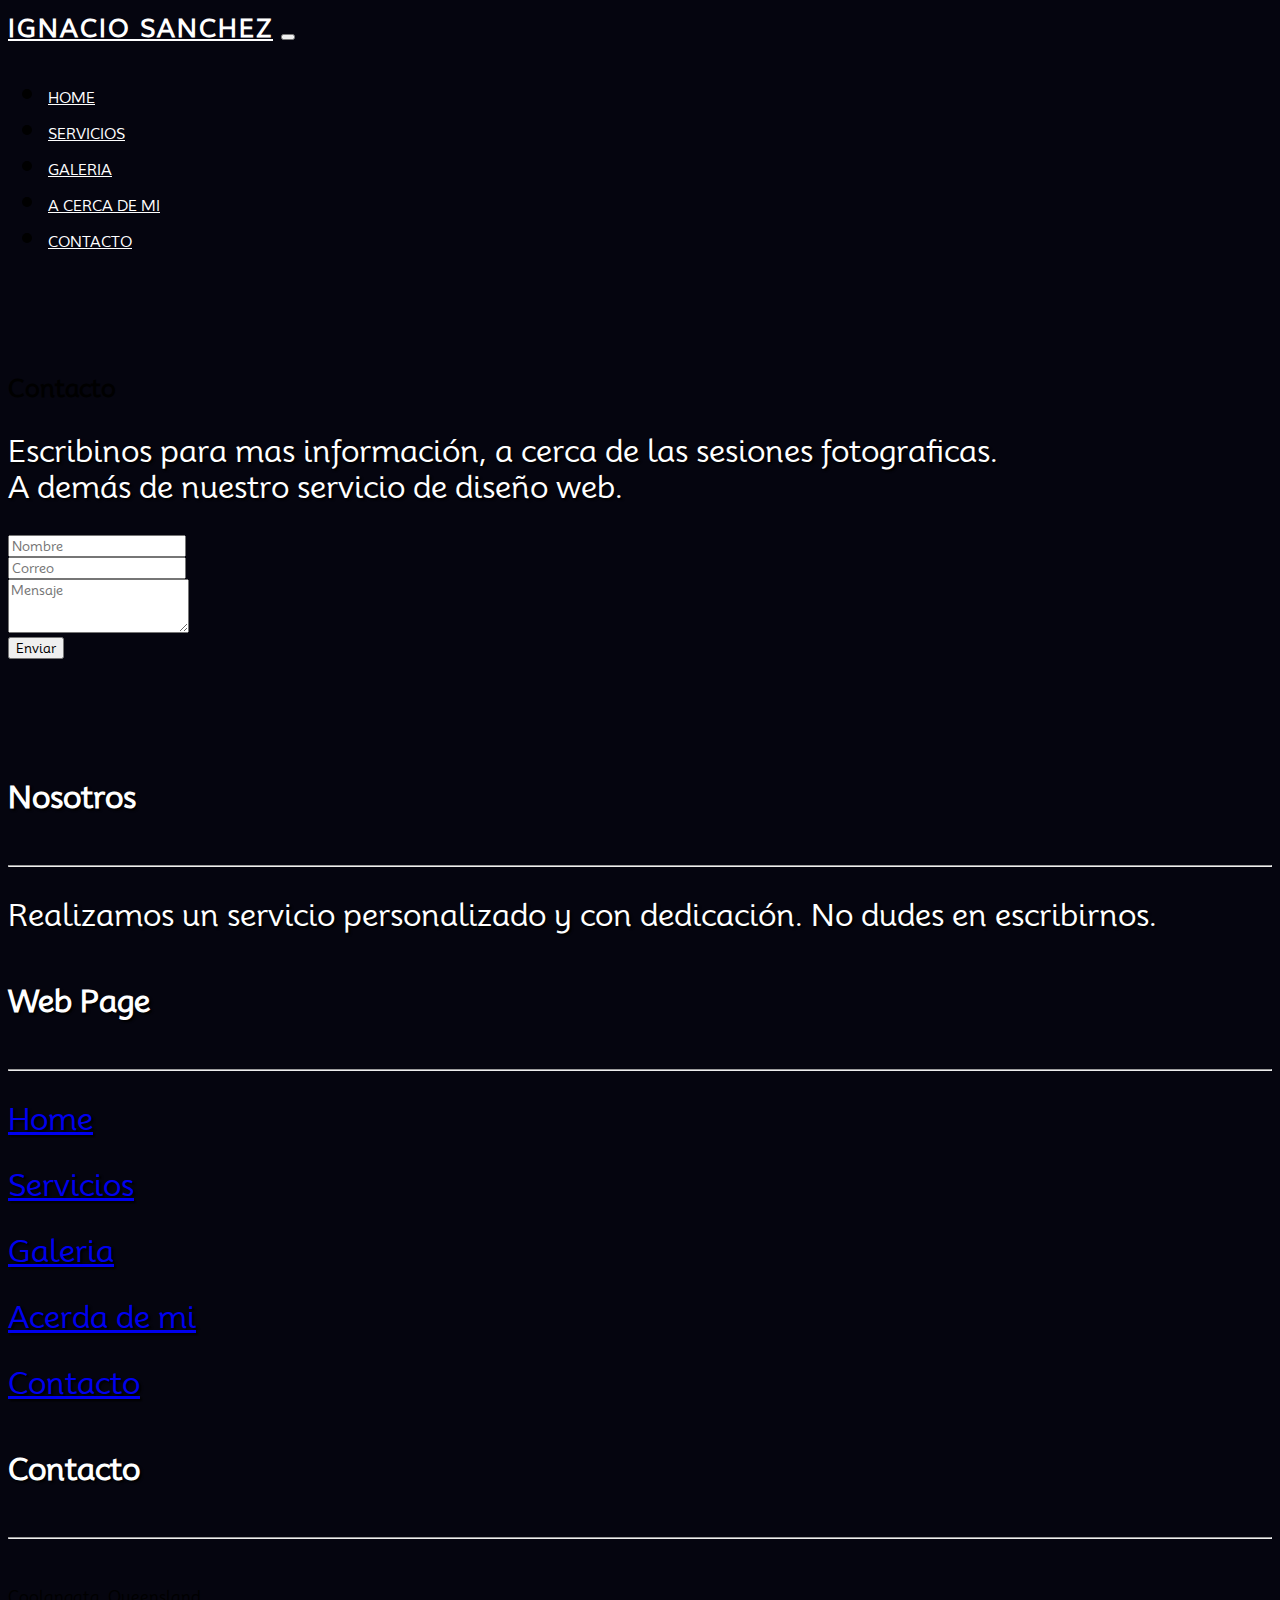
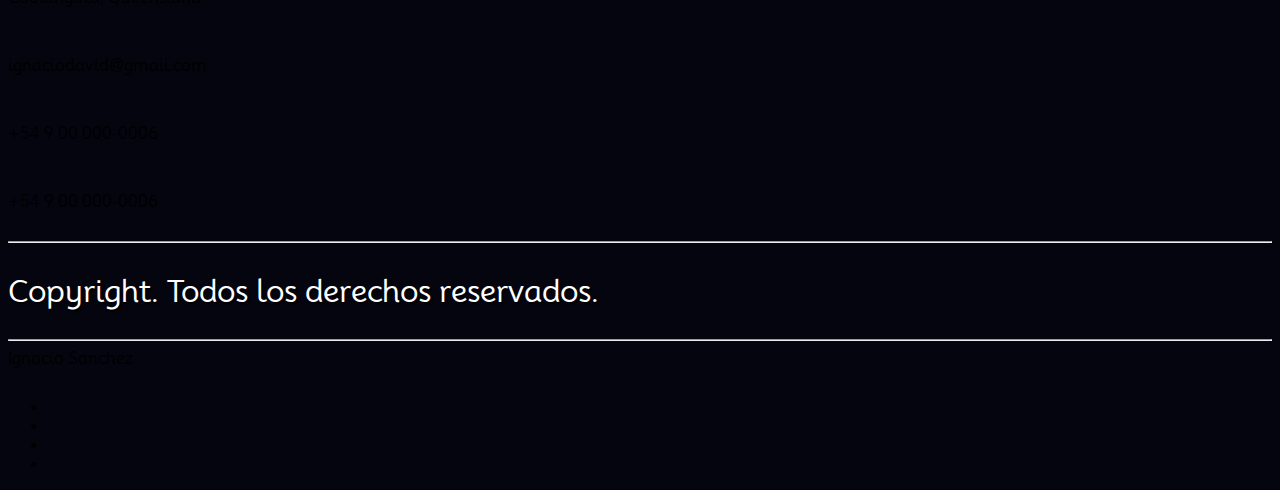
<file: pages/contacto.html>
<!DOCTYPE html>
<html lang="es">

<head>
    <meta charset="UTF-8">
    <meta name="viewport" content="width=device-width, initial-scale=1.0">

    <!--SEO Meta descriptions (70 a 320 caracteres) keywords - open graph - author-->
    <meta name="descriptions="
        content="Ignacio Sanchez - Proyecto CoderHouse - Web Developer Portfolio & Media Surf fotografia y videos.">
    <meta name="keywords" content="surf, web developer, porfolio, waves, olas, ondas, sur, mar, sea, oceano">
    <!-- favicon -->
    <link rel="shortcut icon" href="../img/wave.png" type="image/x-icon">

    <!-- Bootstrat incia -->
    <link href="https://cdn.jsdelivr.net/npm/bootstrap@5.3.2/dist/css/bootstrap.min.css" rel="stylesheet"
        integrity="sha384-T3c6CoIi6uLrA9TneNEoa7RxnatzjcDSCmG1MXxSR1GAsXEV/Dwwykc2MPK8M2HN" crossorigin="anonymous">

    <!-- font awesome -->
    <link rel="stylesheet" href="https://cdnjs.cloudflare.com/ajax/libs/font-awesome/6.4.2/css/all.min.css"
        integrity="sha512-z3gLpd7yknf1YoNbCzqRKc4qyor8gaKU1qmn+CShxbuBusANI9QpRohGBreCFkKxLhei6S9CQXFEbbKuqLg0DA=="
        crossorigin="anonymous" referrerpolicy="no-referrer" />
        
    <!-- Estilos CSS -->
    <link rel="stylesheet" href="../estilos.css">

    <!--SEO title : 35 a 65 caracteres-->

    <title>Ignacio Sanchez - Contacto - Portfolio Web Developer & Media Surf</title>
</head>

<body>

    <!-- comienza navbar -->

    <nav class="navbar navbar-expand-sm bg-dark navbar-dark fixed-top">
        <div class="container">
            <a class="navbar-brand" href="#"><span class="text-primary">Ignacio</span> Sanchez</a>
            <button class="navbar-toggler" type="button" data-bs-toggle="collapse" data-bs-target="#collapsibleNavbar">
                <span class="navbar-toggler-icon"></span>
            </button>
            <div class="collapse navbar-collapse" id="collapsibleNavbar">
                <ul class="navbar-nav">
                    <li class="nav-item">
                        <a class="nav-link" href="../index.html">Home</a>
                    </li>
                    <li class="nav-item">
                        <a class="nav-link" href="servicios.html">Servicios</a>
                    </li>
                    <li class="nav-item">
                        <a class="nav-link" href="galeria.html">Galeria</a>
                    </li>
                    <li class="nav-item">
                        <a class="nav-link" href="nosotros.html">A cerca de mi</a>
                    </li>
                    <li class="nav-item">
                        <a class="nav-link" href="#">Contacto</a>
                    </li>
                </ul>
            </div>
        </div>
    </nav>

    <section class="contact section-padding">

        <div class="container mt-5 mb-5">
            <div class="row">
                <div class="col-md-12">
                    <div class="section-header text-center text-white pb-5">
                        <h2>Contacto</h2>

                        <p>
                            Escribinos para mas información, a cerca de las sesiones fotograficas. <br> A demás de nuestro servicio de diseño web.
                        </p>
                    </div>

                </div>
            </div>

            <div class="row m-0">
                <div class="col-md-12 p-0 pt-4 pb-4">
                    <form action="#" class="bg-dark p-4 m-auto">
                        <div class="row">
                            <div class="col-md-12">
                                <div class="mb-3">
                                    <input type="text" class="form" placeholder="Nombre">
                                </div>
                            </div>
                            <div class="col-md-12">
                                <div class="mb-3">
                                    <input type="email" class="form" placeholder="Correo">
                                </div>
                            </div>
                            <div class="col-md-12">
                                <div class="mb-3">
                                    <textarea class="form-control" placeholder="Mensaje" rows="3"></textarea>
                                </div>
                            </div>
                            <button class="btn btn-primary btn-lg btn-block mt-3">Enviar</button>
                        </div>
                    </form>
                </div>
            </div>
        </div>

    </section>


    <footer class="bg-dark p-2 text-center pt-5 pb-4">
    
        <div class="container text-center text-md-start">
            <div class="row text-center text-md-start">

                <div class="col-md-3 col-lg-3 col-xl-3 mx-auto mt-3">

                    <h5 class="text-uppercase mb-4 font-weight-bold text-primary">Nosotros</h5>
                    <hr class="mb-4">
                    <p>Realizamos un servicio personalizado y con dedicación. No dudes en escribirnos.</p>
                </div>

                <div class="col-md-2 col-lg-2 col-xl-2 mx-auto mt-3">
                    <h5 class="text-uppercase mb-4 font-weight-bold text-primary" > Web Page</h5>
                    <hr class="mb-4">
                    <p>
                        <a href="../index.html" class="text-dark">Home</a>
                    </p>
                    <p>
                        <a href="servicios.html" class="text-dark">Servicios</a>
                    </p>
                    <p>
                        <a href="galeria.html" class="text-dark">Galeria</a>
                    </p>
                    <p>
                        <a href="nosotros.html" class="text-dark">Acerda de mi</a>
                    </p>
                
                    <p>
                        <a href="#" class="text-dark">Contacto</a>
                    </p>
                </div>


                <div class="col-md-2 col-lg-2 col-xl-2 mx-auto mt-3">
                    <h5 class="text-uppercase mb-4 font-weight-bold text-primary" >Contacto</h5>
                    <hr class="mb-4">
                    <p class="text-light">
                        <li class="fas fa-home me-3 text-primary"> <br> Coolangata, Queensland</li>
                    </p>

                    <p class="text-light">
                        <li class="fas fa-envelope me-3 text-primary"> <br> ignaciodavid@gmail.com</li>
                    </p>

                    <p class="text-light">
                        <li class="fas fa-phone me-3 text-primary"> <br> +54 9 00 000-0006 </li>
                    </p>

                    <p class="text-light">
                        <li class="fas fa-print me-3 text-primary"> <br> +54 9 00 000-0006 </li>
                    </p>
                    
                </div>

                <hr class="mb-4">

                <div class="text-center text-primary mb-2">
                    <p>Copyright. Todos los derechos reservados.
                    <hr>
            
                        Ignacio Sanchez
                    </p>
                </div>

                <div class="text-center">
                    <ul class="list-unstyled list-inline">

                        <li class="list-inline-item">
                            <a href="https://www.facebook.com/profile.php?id=100004845910150" class="text-primary">
                                <i class="fab fa-facebook"></i>
                            </a>
                        </li>
                        <li class="list-inline-item">
                            <a href="https://www.linkedin.com/in/ignacio-d-sanchez-b870181ab" class="text-primary">
                                <i class="fab fa-linkedin"></i>
                            </a>
                        </li>
                        <li class="list-inline-item">
                            <a href="https://www.instagram.com/ignaciodsanchez" class="text-primary">
                                <i class="fab fa-instagram"></i>
                            </a>
                        </li>
                        <li class="list-inline-item">
                            <a href="https://www.youtube.com/channel/UCwMJCpOL13fg1gItgWNY8NA" class="text-primary">
                                <i class="fab fa-youtube"></i>
                            </a>
                        </li>
                    </ul>
                </div>

            </div>
        </div>
        
    </footer>

    <!-- Bootstrap fin -->
    <script src="https://cdn.jsdelivr.net/npm/bootstrap@5.3.2/dist/js/bootstrap.bundle.min.js"
        integrity="sha384-C6RzsynM9kWDrMNeT87bh95OGNyZPhcTNXj1NW7RuBCsyN/o0jlpcV8Qyq46cDfL"
        crossorigin="anonymous"></script>

</body>

</html>
</file>
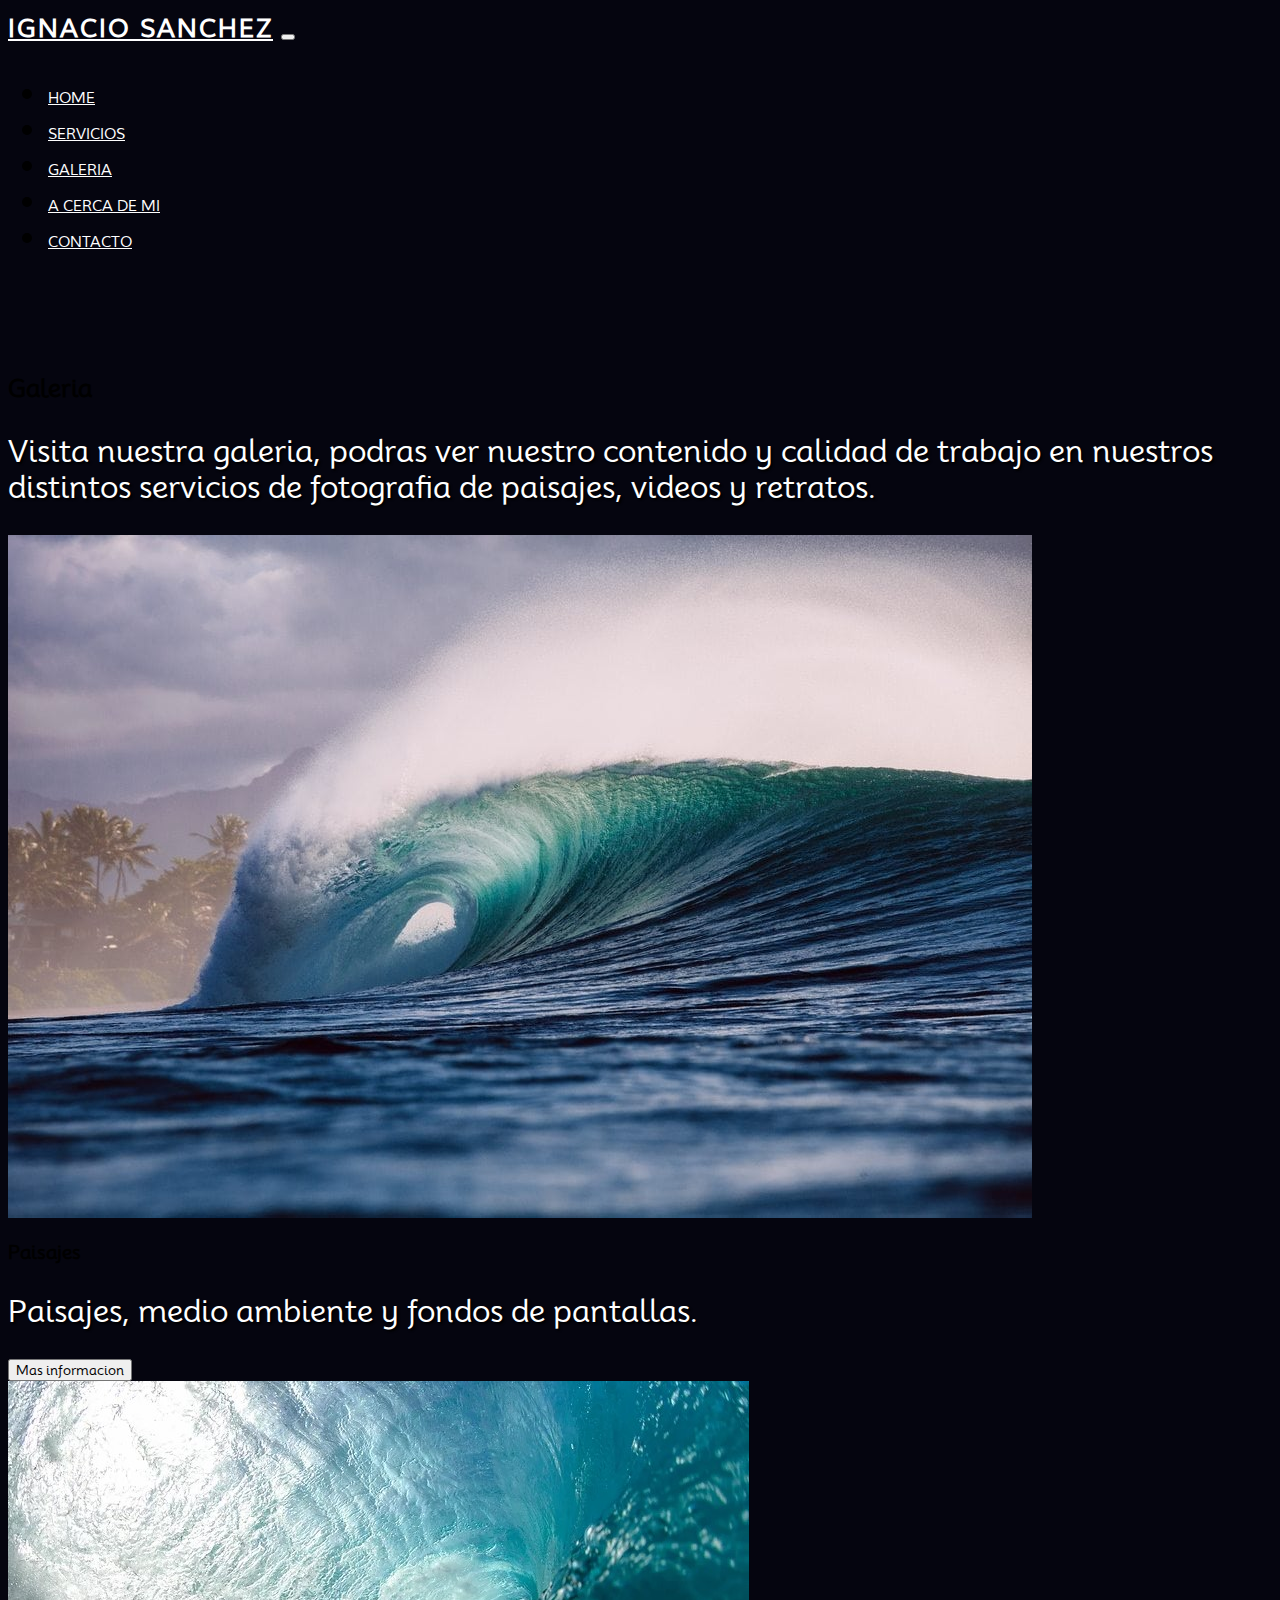
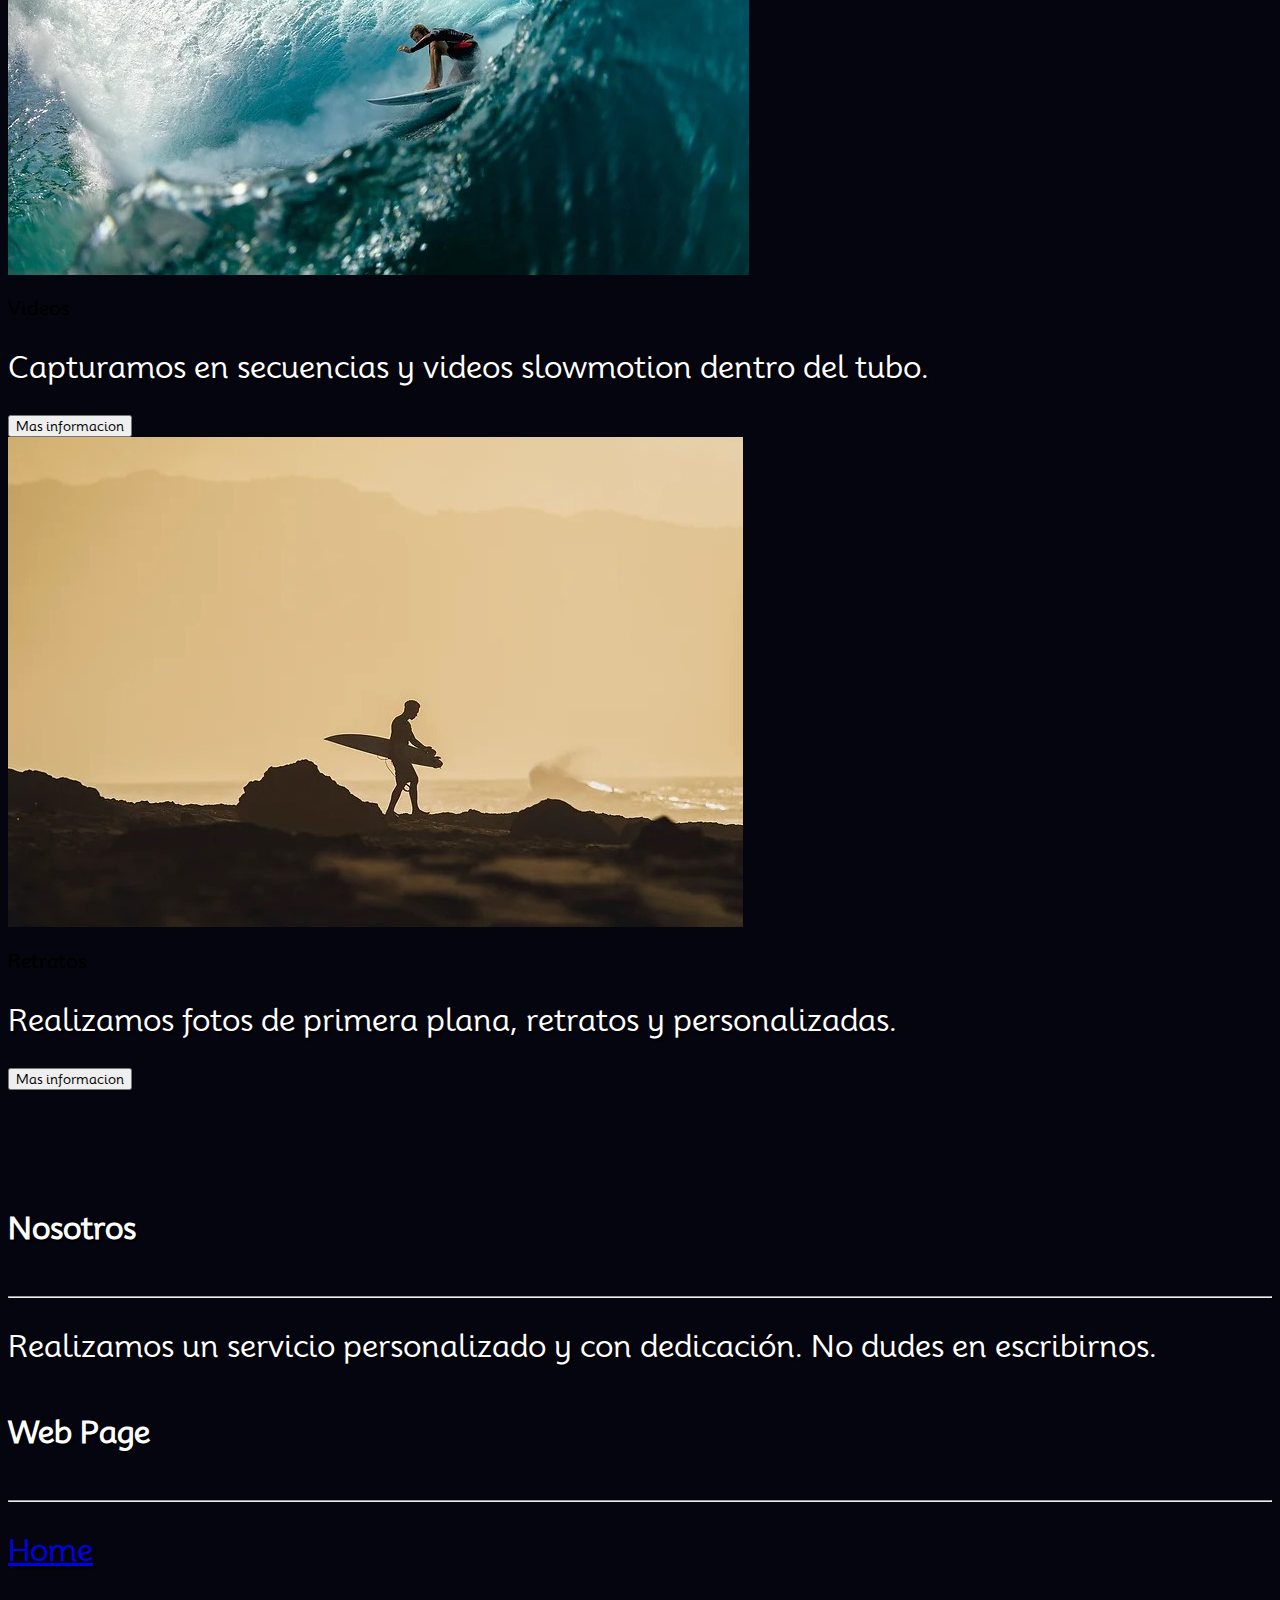
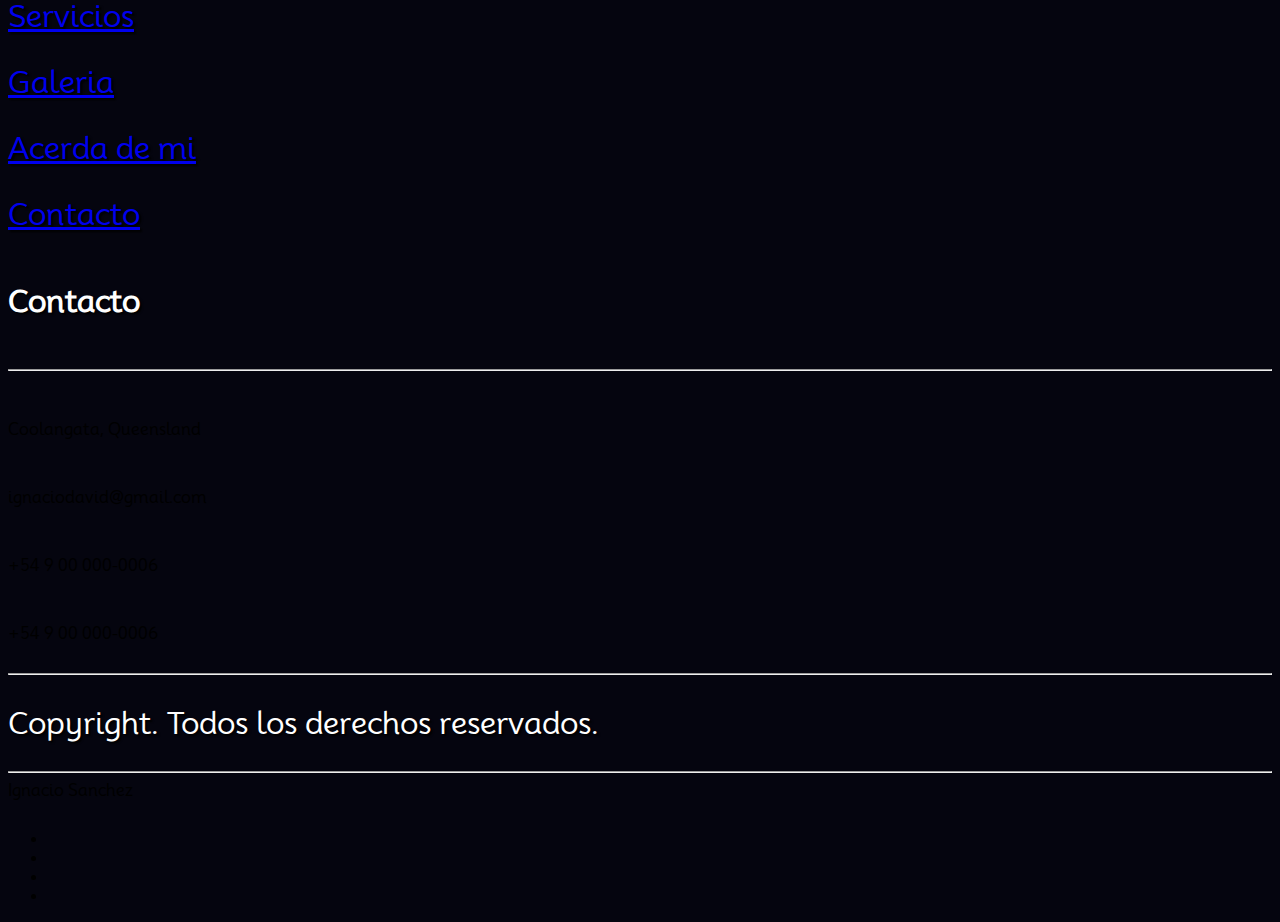
<file: pages/galeria.html>
<!DOCTYPE html>
<html lang="es">

<head>
    <meta charset="UTF-8">
    <meta name="viewport" content="width=device-width, initial-scale=1.0">

    <!--SEO Meta descriptions (70 a 320 caracteres) keywords - open graph - author-->
    <meta name="descriptions="
        content="Ignacio Sanchez - Proyecto CoderHouse - Web Developer Portfolio & Media Surf fotografia y videos.">
    <meta name="keywords" content="surf, web developer, porfolio, waves, olas, ondas, sur, mar, sea, oceano">
    <!-- favicon -->
    <link rel="shortcut icon" href="../img/wave.png" type="image/x-icon">

    <!-- Bootstrat incia -->
    <link href="https://cdn.jsdelivr.net/npm/bootstrap@5.3.2/dist/css/bootstrap.min.css" rel="stylesheet"
        integrity="sha384-T3c6CoIi6uLrA9TneNEoa7RxnatzjcDSCmG1MXxSR1GAsXEV/Dwwykc2MPK8M2HN" crossorigin="anonymous">

    <!-- font awesome -->
    <link rel="stylesheet" href="https://cdnjs.cloudflare.com/ajax/libs/font-awesome/6.4.2/css/all.min.css"
        integrity="sha512-z3gLpd7yknf1YoNbCzqRKc4qyor8gaKU1qmn+CShxbuBusANI9QpRohGBreCFkKxLhei6S9CQXFEbbKuqLg0DA=="
        crossorigin="anonymous" referrerpolicy="no-referrer" />

    <!-- Estilos CSS -->
    <link rel="stylesheet" href="../estilos.css">

    <!--SEO title : 35 a 65 caracteres-->

    <title>Ignacio Sanchez - Portfolio Web Developer & Media Surf</title>
</head>

<body>

    <!-- comienza navbar -->

    <nav class="navbar navbar-expand-sm bg-dark navbar-dark fixed-top">
        <div class="container">
            <a class="navbar-brand" href="#"><span class="text-primary">Ignacio</span> Sanchez</a>
            <button class="navbar-toggler" type="button" data-bs-toggle="collapse" data-bs-target="#collapsibleNavbar">
                <span class="navbar-toggler-icon"></span>
            </button>
            <div class="collapse navbar-collapse" id="collapsibleNavbar">
                <ul class="navbar-nav">
                    <li class="nav-item">
                        <a class="nav-link" href="../index.html">Home</a>
                    </li>
                    <li class="nav-item">
                        <a class="nav-link" href="servicios.html">Servicios</a>
                    </li>
                    <li class="nav-item">
                        <a class="nav-link" href="#">Galeria</a>
                    </li>
                    <li class="nav-item">
                        <a class="nav-link" href="nosotros.html">A cerca de mi</a>
                    </li>
                    <li class="nav-item">
                        <a class="nav-link" href="contacto.html">Contacto</a>
                    </li>
                </ul>
            </div>
        </div>
    </nav>






    <section class="portfolio section-padding">
        <div class="container">
            <div class="row">
                <div class="col-md-12">
                    <div class="section-header text-center text-white pb-5">
                        <h2>Galeria</h2>
                        <p>Visita nuestra galeria, podras ver nuestro contenido y calidad de trabajo en nuestros
                            distintos servicios de fotografia de paisajes, videos y retratos.</p>
                    </div>
                </div>
            </div>
            <div class="row">
                <div class="col-12 col-md-12 col-lg-4">
                    <div class="card text-light text-center bg-dark pb-2">
                        <div class="card-body text-white">
                            <div class="img-aria mb-4">
                                <img src="../img/ola4.jpg" class="img-fluid" alt="">
                            </div>
                            <h3>Paisajes</h3>
                            <p class="lead">Paisajes, medio ambiente y fondos de pantallas.</p>
                            <button class="btn bg-primary text-white">Mas informacion</button>
                        </div>
                    </div>
                </div>
                <div class="col-12 col-md-12 col-lg-4">
                    <div class="card text-light text-center bg-dark pb-2">
                        <div class="card-body text-white">
                            <div class="img-aria mb-4">
                                <img src="../img/surf.jpg" class="img-fluid" alt="">
                            </div>
                            <h3>Videos</h3>
                            <p class="lead">Capturamos en secuencias y videos slowmotion dentro del tubo.</p>
                            <button class="btn bg-primary text-white">Mas informacion</button>
                        </div>
                    </div>
                </div>
                <div class="col-12 col-md-12 col-lg-4">
                    <div class="card text-light text-center bg-dark pb-2">
                        <div class="card-body text-white">
                            <div class="img-aria mb-4">
                                <img src="../img/sunshine.jpg" class="img-fluid" alt="">
                            </div>
                            <h3>Retratos</h3>
                            <p class="lead">Realizamos fotos de primera plana, retratos y personalizadas.</p>
                            <button class="btn bg-primary text-white">Mas informacion</button>
                        </div>
                    </div>
                </div>
            </div>
        </div>
    </section>




    <footer class="bg-dark p-2 text-center pt-5 pb-4">



        <div class="container text-center text-md-start">
            <div class="row text-center text-md-start">

                <div class="col-md-3 col-lg-3 col-xl-3 mx-auto mt-3">

                    <h5 class="text-uppercase mb-4 font-weight-bold text-primary">Nosotros</h5>
                    <hr class="mb-4">
                    <p>Realizamos un servicio personalizado y con dedicación. No dudes en escribirnos.</p>
                </div>

                <div class="col-md-2 col-lg-2 col-xl-2 mx-auto mt-3">
                    <h5 class="text-uppercase mb-4 font-weight-bold text-primary"> Web Page</h5>
                    <hr class="mb-4">
                    <p>
                        <a href="../index.html" class="text-dark">Home</a>
                    </p>
                    <p>
                        <a href="servicios.html" class="text-dark">Servicios</a>
                    </p>
                    <p>
                        <a href="#" class="text-dark">Galeria</a>
                    </p>
                    <p>
                        <a href="nosotros.html" class="text-dark">Acerda de mi</a>
                    </p>

                    <p>
                        <a href="contacto.html" class="text-dark">Contacto</a>
                    </p>
                </div>


                <div class="col-md-2 col-lg-2 col-xl-2 mx-auto mt-3">
                    <h5 class="text-uppercase mb-4 font-weight-bold text-primary">Contacto</h5>
                    <hr class="mb-4">
                    <p class="text-light">
                        <li class="fas fa-home me-3 text-primary"> <br> Coolangata, Queensland</li>
                    </p>

                    <p class="text-light">
                        <li class="fas fa-envelope me-3 text-primary"> <br> ignaciodavid@gmail.com</li>
                    </p>

                    <p class="text-light">
                        <li class="fas fa-phone me-3 text-primary"> <br> +54 9 00 000-0006 </li>
                    </p>

                    <p class="text-light">
                        <li class="fas fa-print me-3 text-primary"> <br> +54 9 00 000-0006 </li>
                    </p>

                </div>

                <hr class="mb-4">

                <div class="text-center text-primary mb-2">
                    <p>Copyright. Todos los derechos reservados.
                        <hr>

                        Ignacio Sanchez
                    </p>
                </div>

                <div class="text-center">
                    <ul class="list-unstyled list-inline">

                        <li class="list-inline-item">
                            <a href="https://www.facebook.com/profile.php?id=100004845910150" class="text-primary">
                                <i class="fab fa-facebook"></i>
                            </a>
                        </li>
                        <li class="list-inline-item">
                            <a href="https://www.linkedin.com/in/ignacio-d-sanchez-b870181ab" class="text-primary">
                                <i class="fab fa-linkedin"></i>
                            </a>
                        </li>
                        <li class="list-inline-item">
                            <a href="https://www.instagram.com/ignaciodsanchez" class="text-primary">
                                <i class="fab fa-instagram"></i>
                            </a>
                        </li>
                        <li class="list-inline-item">
                            <a href="https://www.youtube.com/channel/UCwMJCpOL13fg1gItgWNY8NA" class="text-primary">
                                <i class="fab fa-youtube"></i>
                            </a>
                        </li>
                    </ul>
                </div>

            </div>
        </div>

    </footer>

    <!-- Bootstrap fin -->
    <script src="https://cdn.jsdelivr.net/npm/bootstrap@5.3.2/dist/js/bootstrap.bundle.min.js"
        integrity="sha384-C6RzsynM9kWDrMNeT87bh95OGNyZPhcTNXj1NW7RuBCsyN/o0jlpcV8Qyq46cDfL"
        crossorigin="anonymous"></script>

</body>

</html>
</file>
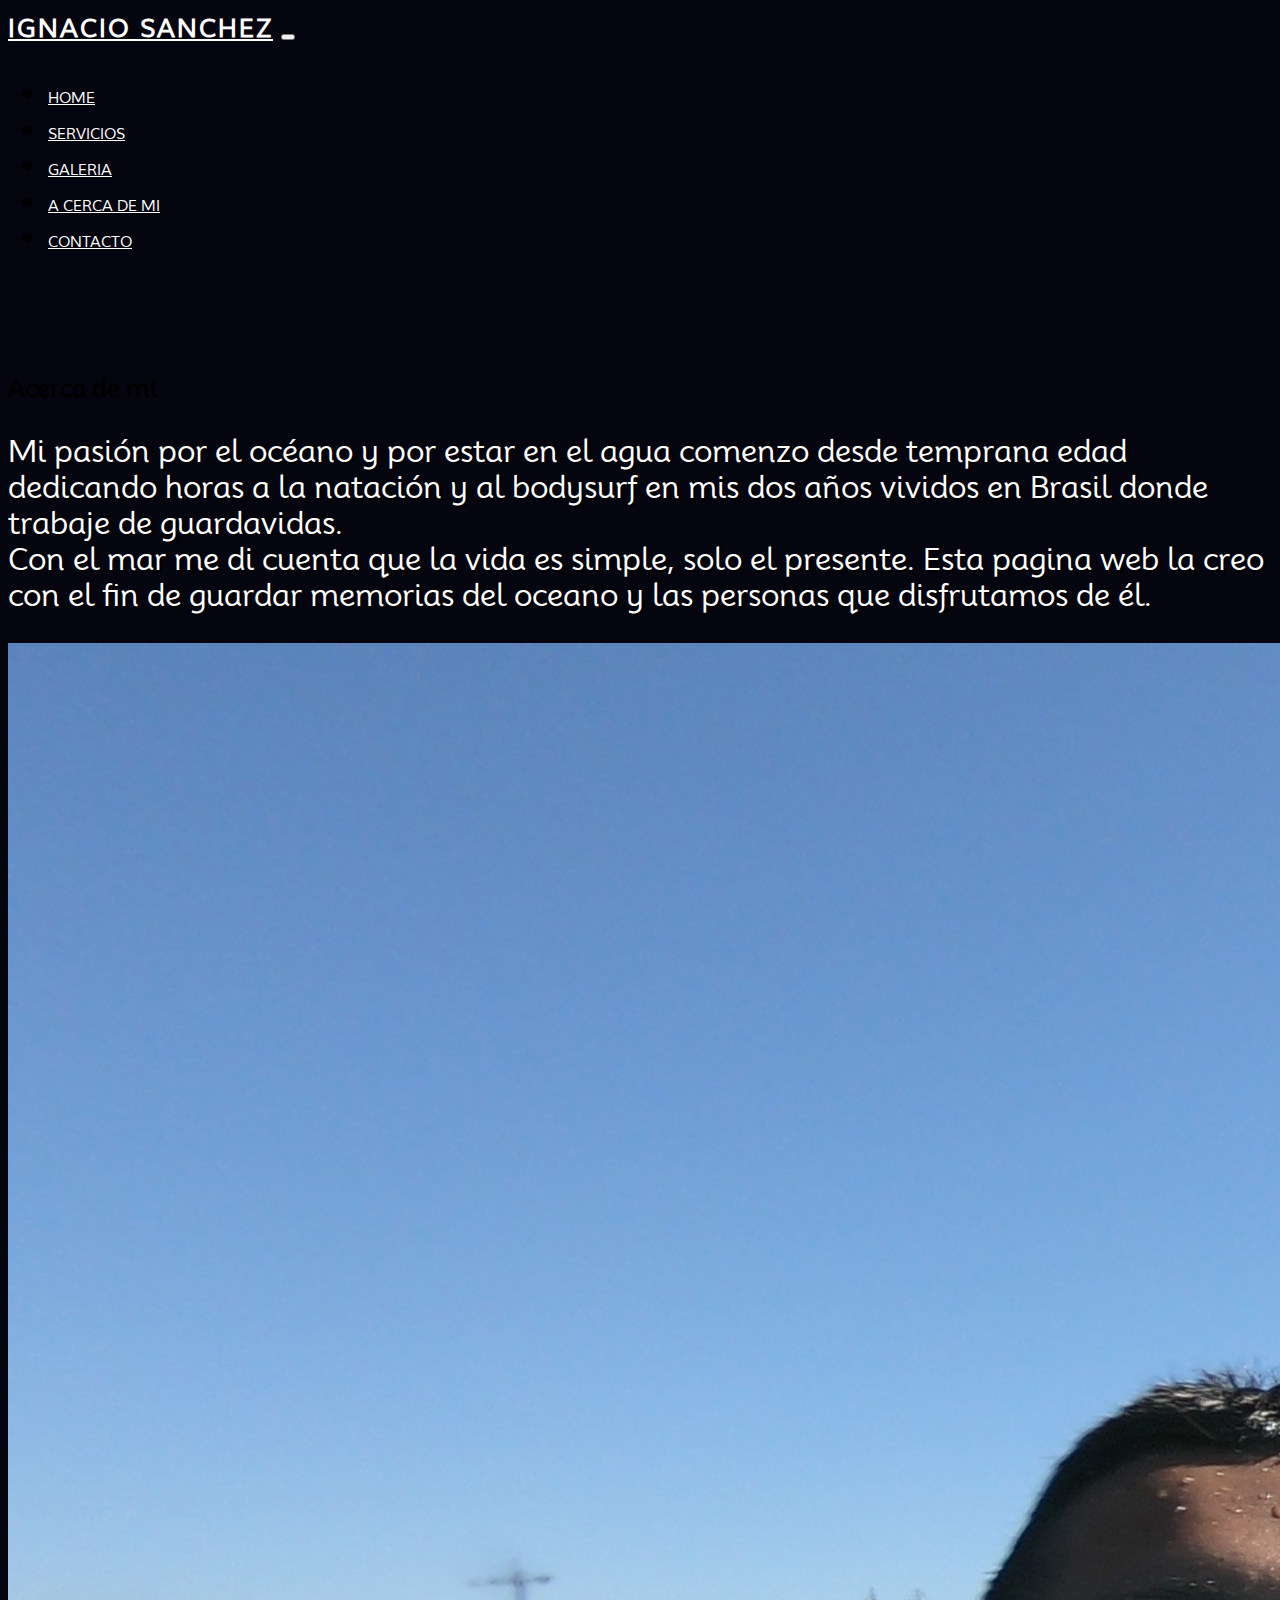
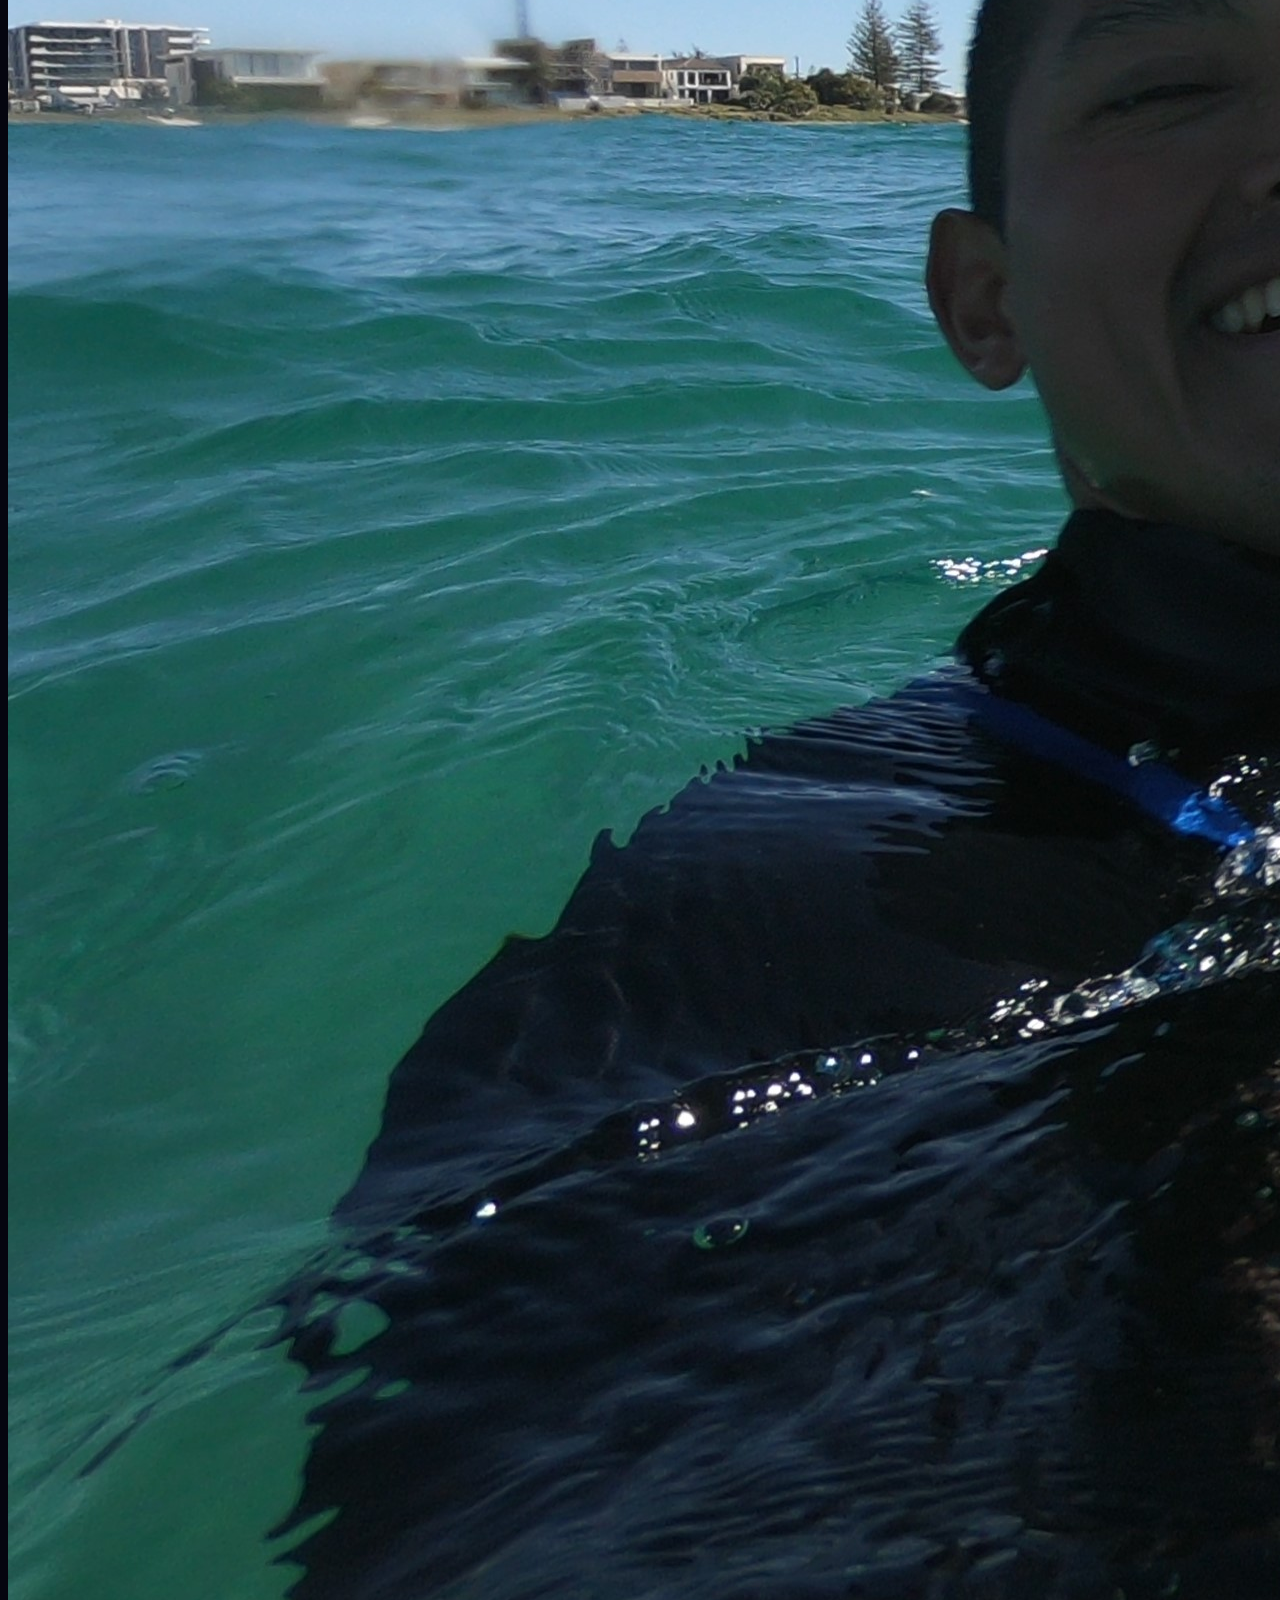
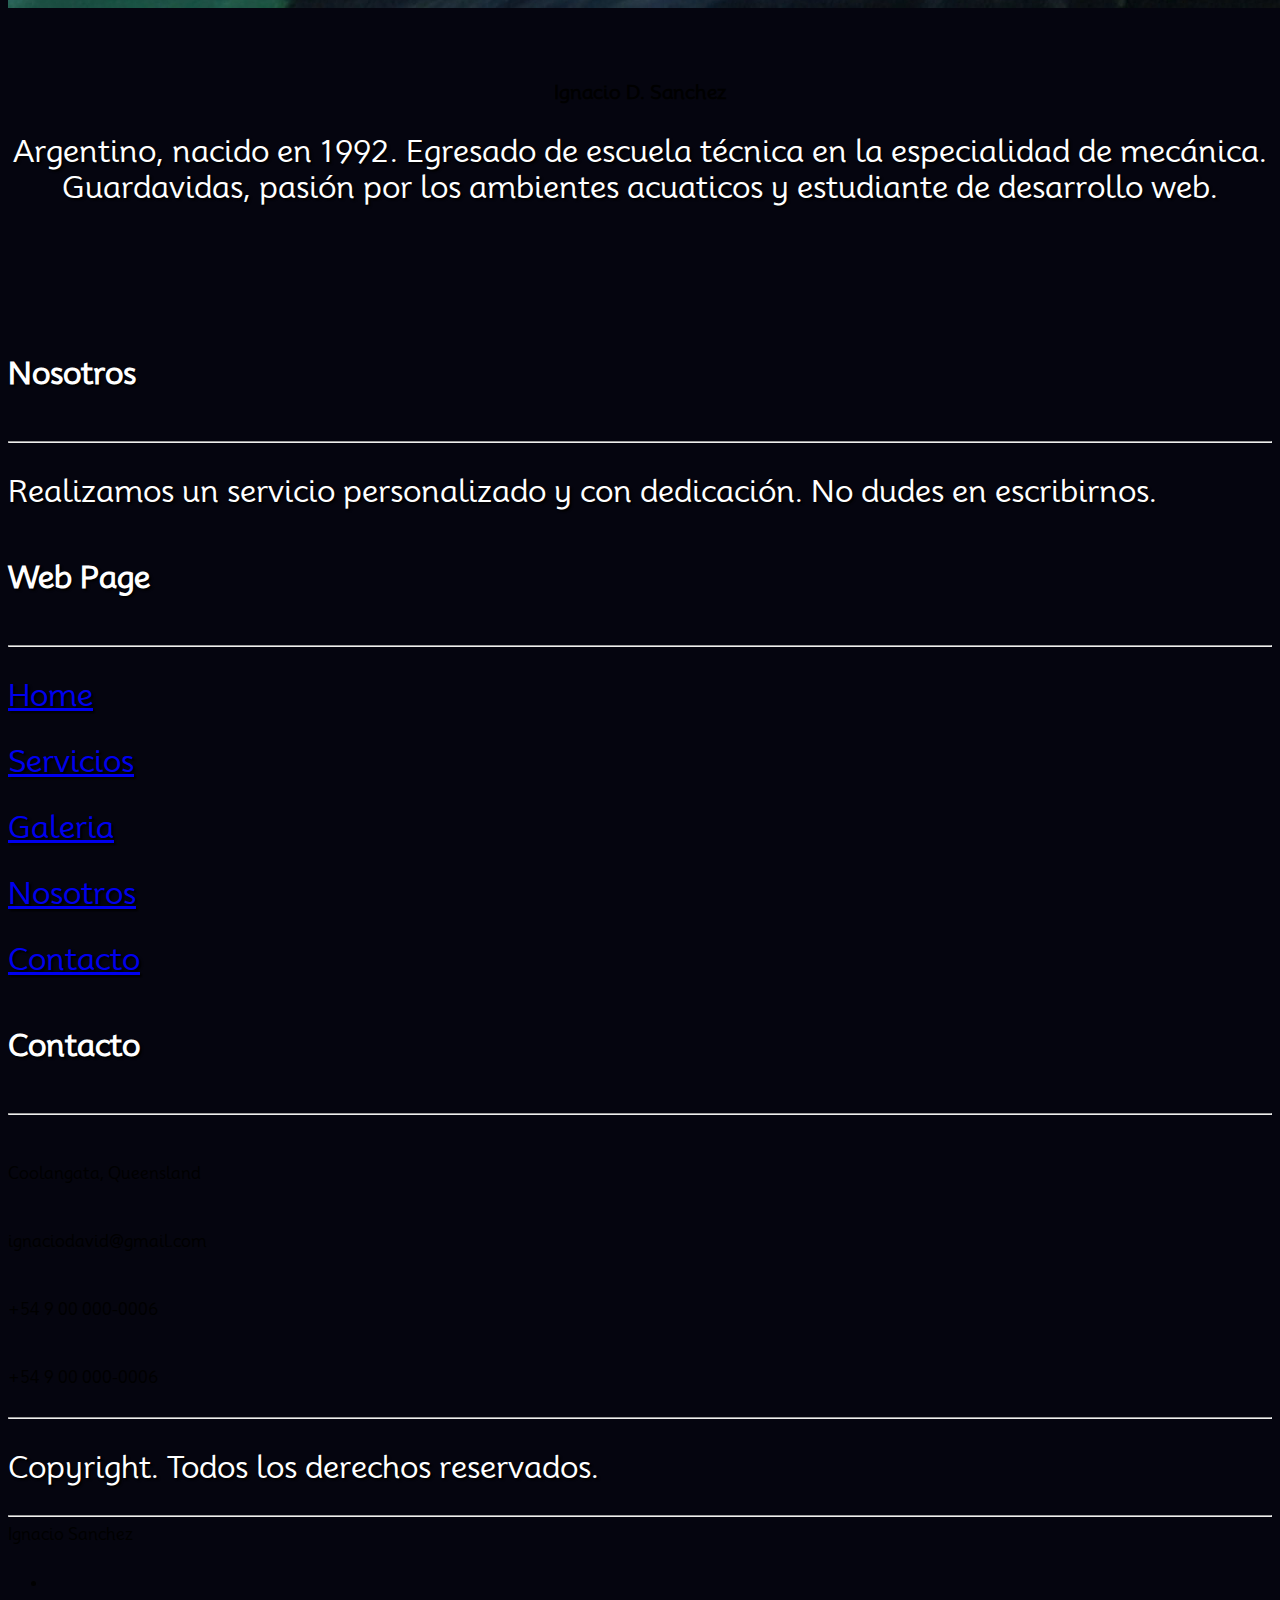
<file: pages/nosotros.html>
<!DOCTYPE html>
<html lang="es">

<head>
    <meta charset="UTF-8">
    <meta name="viewport" content="width=device-width, initial-scale=1.0">

    <!--SEO Meta descriptions (70 a 320 caracteres) keywords - open graph - author-->
    <meta name="descriptions="
        content="Ignacio Sanchez - Proyecto CoderHouse - Web Developer Portfolio & Media Surf fotografia y videos.">
    <meta name="keywords" content="surf, web developer, porfolio, waves, olas, ondas, sur, mar, sea, oceano">
    <!-- favicon -->
    <link rel="shortcut icon" href="../img/wave.png" type="image/x-icon">

    <!-- Bootstrat incia -->
    <link href="https://cdn.jsdelivr.net/npm/bootstrap@5.3.2/dist/css/bootstrap.min.css" rel="stylesheet"
        integrity="sha384-T3c6CoIi6uLrA9TneNEoa7RxnatzjcDSCmG1MXxSR1GAsXEV/Dwwykc2MPK8M2HN" crossorigin="anonymous">

    <!-- font awesome -->
    <link rel="stylesheet" href="https://cdnjs.cloudflare.com/ajax/libs/font-awesome/6.4.2/css/all.min.css"
        integrity="sha512-z3gLpd7yknf1YoNbCzqRKc4qyor8gaKU1qmn+CShxbuBusANI9QpRohGBreCFkKxLhei6S9CQXFEbbKuqLg0DA=="
        crossorigin="anonymous" referrerpolicy="no-referrer" />

    <!-- Estilos CSS -->
    <link rel="stylesheet" href="../estilos.css">

    <!--SEO title : 35 a 65 caracteres-->

    <title>Ignacio Sanchez - Nosotros - Portfolio Web Developer & Media Surf</title>
</head>

<body>

    <!-- comienza navbar -->

    <nav class="navbar navbar-expand-sm bg-dark navbar-dark fixed-top">
        <div class="container">
            <a class="navbar-brand" href="#"><span class="text-primary">Ignacio</span> Sanchez</a>
            <button class="navbar-toggler" type="button" data-bs-toggle="collapse" data-bs-target="#collapsibleNavbar">
                <span class="navbar-toggler-icon"></span>
            </button>
            <div class="collapse navbar-collapse" id="collapsibleNavbar">
                <ul class="navbar-nav">
                    <li class="nav-item">
                        <a class="nav-link" href="../index.html">Home</a>
                    </li>
                    <li class="nav-item">
                        <a class="nav-link" href="servicios.html">Servicios</a>
                    </li>
                    <li class="nav-item">
                        <a class="nav-link" href="galeria.html">Galeria</a>
                    </li>
                    <li class="nav-item">
                        <a class="nav-link" href="#">A cerca de mi</a>
                    </li>
                    <li class="nav-item">
                        <a class="nav-link" href="contacto.html">Contacto</a>
                    </li>
                </ul>
            </div>
        </div>
    </nav>


    <section class="team section-padding">
        <div class= "container">
            <div class="row">
                <div class="col-md-12">
                    <div class="section-header text-center text-white pb-5">
                        <h2>Acerca de mi</h2>
                        <p>Mi pasión por el océano y por estar en el agua comenzo desde temprana edad dedicando horas a
                            la natación y al bodysurf en mis dos años vividos en Brasil donde trabaje de guardavidas. <br>
                            Con el mar me di cuenta que la vida es simple, solo el presente. Esta pagina web la
                            creo con el fin de guardar memorias del oceano y las personas que disfrutamos de él.</p>
                    </div>
                </div>
            </div>





            <div class="container-fluid bg-dark">
                <div class="card-body text-white">
                    <div class="row">
                        <div class="col-sm-6 nleft">
                            <img src="../img/GOPR07145.JPG" class="img-fluid" alt="">
                        </div>
                        <div class="col-sm-6 text-center nright">
                            <h3 class="card-title py-2">Ignacio D. Sanchez</h3>
                            <p class="card-text">Argentino, nacido en 1992. Egresado de escuela técnica en la
                                especialidad de mecánica. Guardavidas, pasión por los ambientes acuaticos y estudiante
                                de desarrollo web.</p>
                            <p class="socials">
                                <!-- Linkedin -->
                                <a class="btn btn-primary" href="https://www.linkedin.com/in/ignacio-d-sanchez-b870181ab" role="button">
                                    <i class="fab fa-linkedin-in"></i></a>

                                <!-- Youtube -->
                                <a class="btn btn-primary" href="https://www.youtube.com/channel/UCwMJCpOL13fg1gItgWNY8NA" role="button">
                                    <i class="fab fa-youtube"></i></a>

                                <!-- Facebook -->
                                <a class="btn btn-primary" href="https://www.facebook.com/profile.php?id=100004845910150" role="button">
                                    <i class="fab fa-facebook-f"></i></a>

                            </p>
                        </div>
                    </div>
                </div>
            </div>


        
        </div>


    </section>




    <footer class="bg-dark p-2 text-center pt-5 pb-4">

        <div class="container text-center text-md-start">
            <div class="row text-center text-md-start">

                <div class="col-md-3 col-lg-3 col-xl-3 mx-auto mt-3">

                    <h5 class="text-uppercase mb-4 font-weight-bold text-primary">Nosotros</h5>
                    <hr class="mb-4">
                    <p>Realizamos un servicio personalizado y con dedicación. No dudes en escribirnos.</p>
                </div>

                <div class="col-md-2 col-lg-2 col-xl-2 mx-auto mt-3">
                    <h5 class="text-uppercase mb-4 font-weight-bold text-primary"> Web Page</h5>
                    <hr class="mb-4">
                    <p>
                        <a href="../index.html" class="text-dark">Home</a>
                    </p>
                    <p>
                        <a href="servicios.html" class="text-dark">Servicios</a>
                    </p>
                    <p>
                        <a href="galeria.html" class="text-dark">Galeria</a>
                    </p>
                    <p>
                        <a href="nosotros.html" class="text-dark">Nosotros</a>
                    </p>
                    <p>
                        <a href="contacto.html" class="text-dark">Contacto</a>
                    </p>
                </div>


                <div class="col-md-2 col-lg-2 col-xl-2 mx-auto mt-3">
                    <h5 class="text-uppercase mb-4 font-weight-bold text-primary">Contacto</h5>
                    <hr class="mb-4">
                    <p class="text-light">
                        <li class="fas fa-home me-3 text-primary"> <br> Coolangata, Queensland</li>
                    </p>

                    <p class="text-light">
                        <li class="fas fa-envelope me-3 text-primary"> <br> ignaciodavid@gmail.com</li>
                    </p>

                    <p class="text-light">
                        <li class="fas fa-phone me-3 text-primary"> <br> +54 9 00 000-0006 </li>
                    </p>

                    <p class="text-light">
                        <li class="fas fa-print me-3 text-primary"> <br> +54 9 00 000-0006 </li>
                    </p>

                </div>

                <hr class="mb-4">

                <div class="text-center text-primary mb-2">
                    <p>Copyright. Todos los derechos reservados.
                        <hr>

                        Ignacio Sanchez
                    </p>
                </div>

                <div class="text-center">
                    <ul class="list-unstyled list-inline">

                        <li class="list-inline-item">
                            <a href="https://www.facebook.com/profile.php?id=100004845910150" class="text-primary">
                                <i class="fab fa-facebook"></i>
                            </a>
                        </li>
                        <li class="list-inline-item">
                            <a href="https://www.linkedin.com/in/ignacio-d-sanchez-b870181ab" class="text-primary">
                                <i class="fab fa-linkedin"></i>
                            </a>
                        </li>
                        <li class="list-inline-item">
                            <a href="https://www.instagram.com/ignaciodsanchez" class="text-primary">
                                <i class="fab fa-instagram"></i>
                            </a>
                        </li>
                        <li class="list-inline-item">
                            <a href="https://www.youtube.com/channel/UCwMJCpOL13fg1gItgWNY8NA" class="text-primary">
                                <i class="fab fa-youtube"></i>
                            </a>
                        </li>
                    </ul>
                </div>

            </div>
        </div>

    </footer>

    <!-- Bootstrap fin -->
    <script src="https://cdn.jsdelivr.net/npm/bootstrap@5.3.2/dist/js/bootstrap.bundle.min.js"
        integrity="sha384-C6RzsynM9kWDrMNeT87bh95OGNyZPhcTNXj1NW7RuBCsyN/o0jlpcV8Qyq46cDfL"
        crossorigin="anonymous"></script>

</body>

</html>
</file>
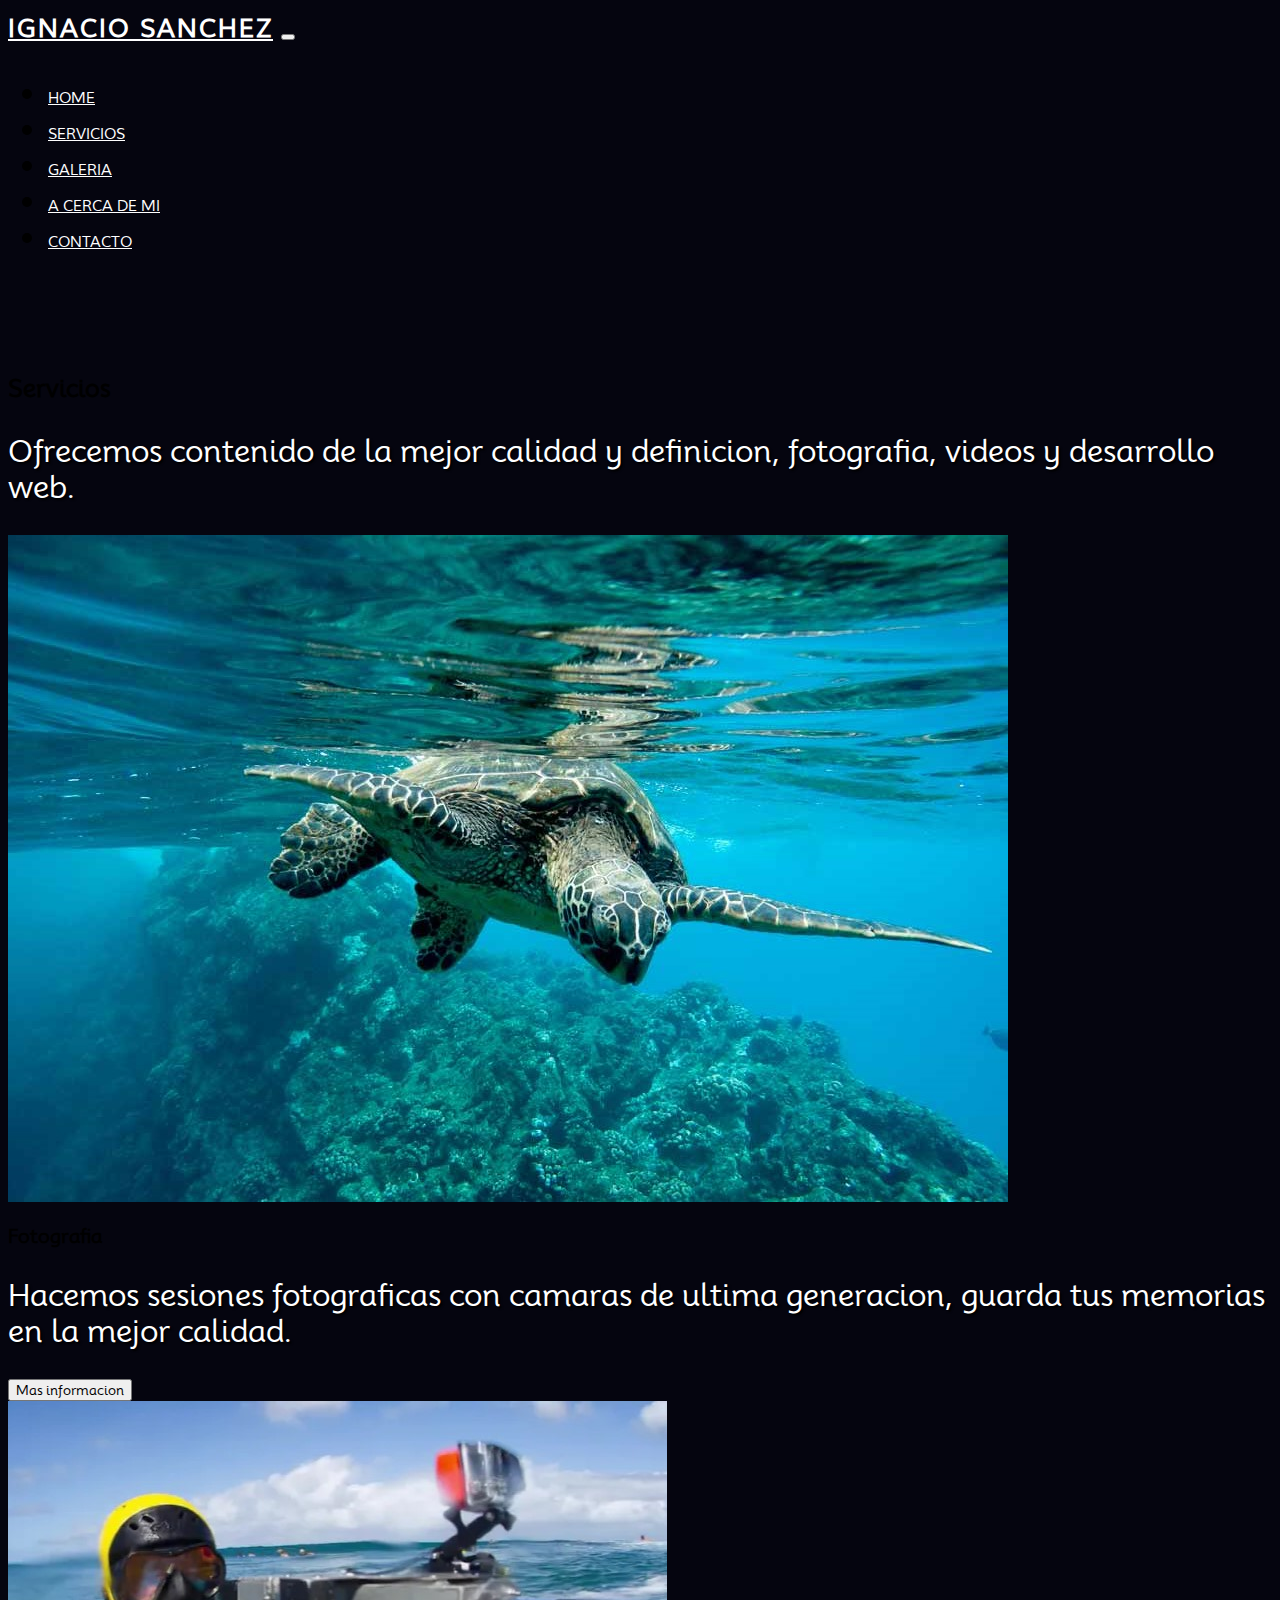
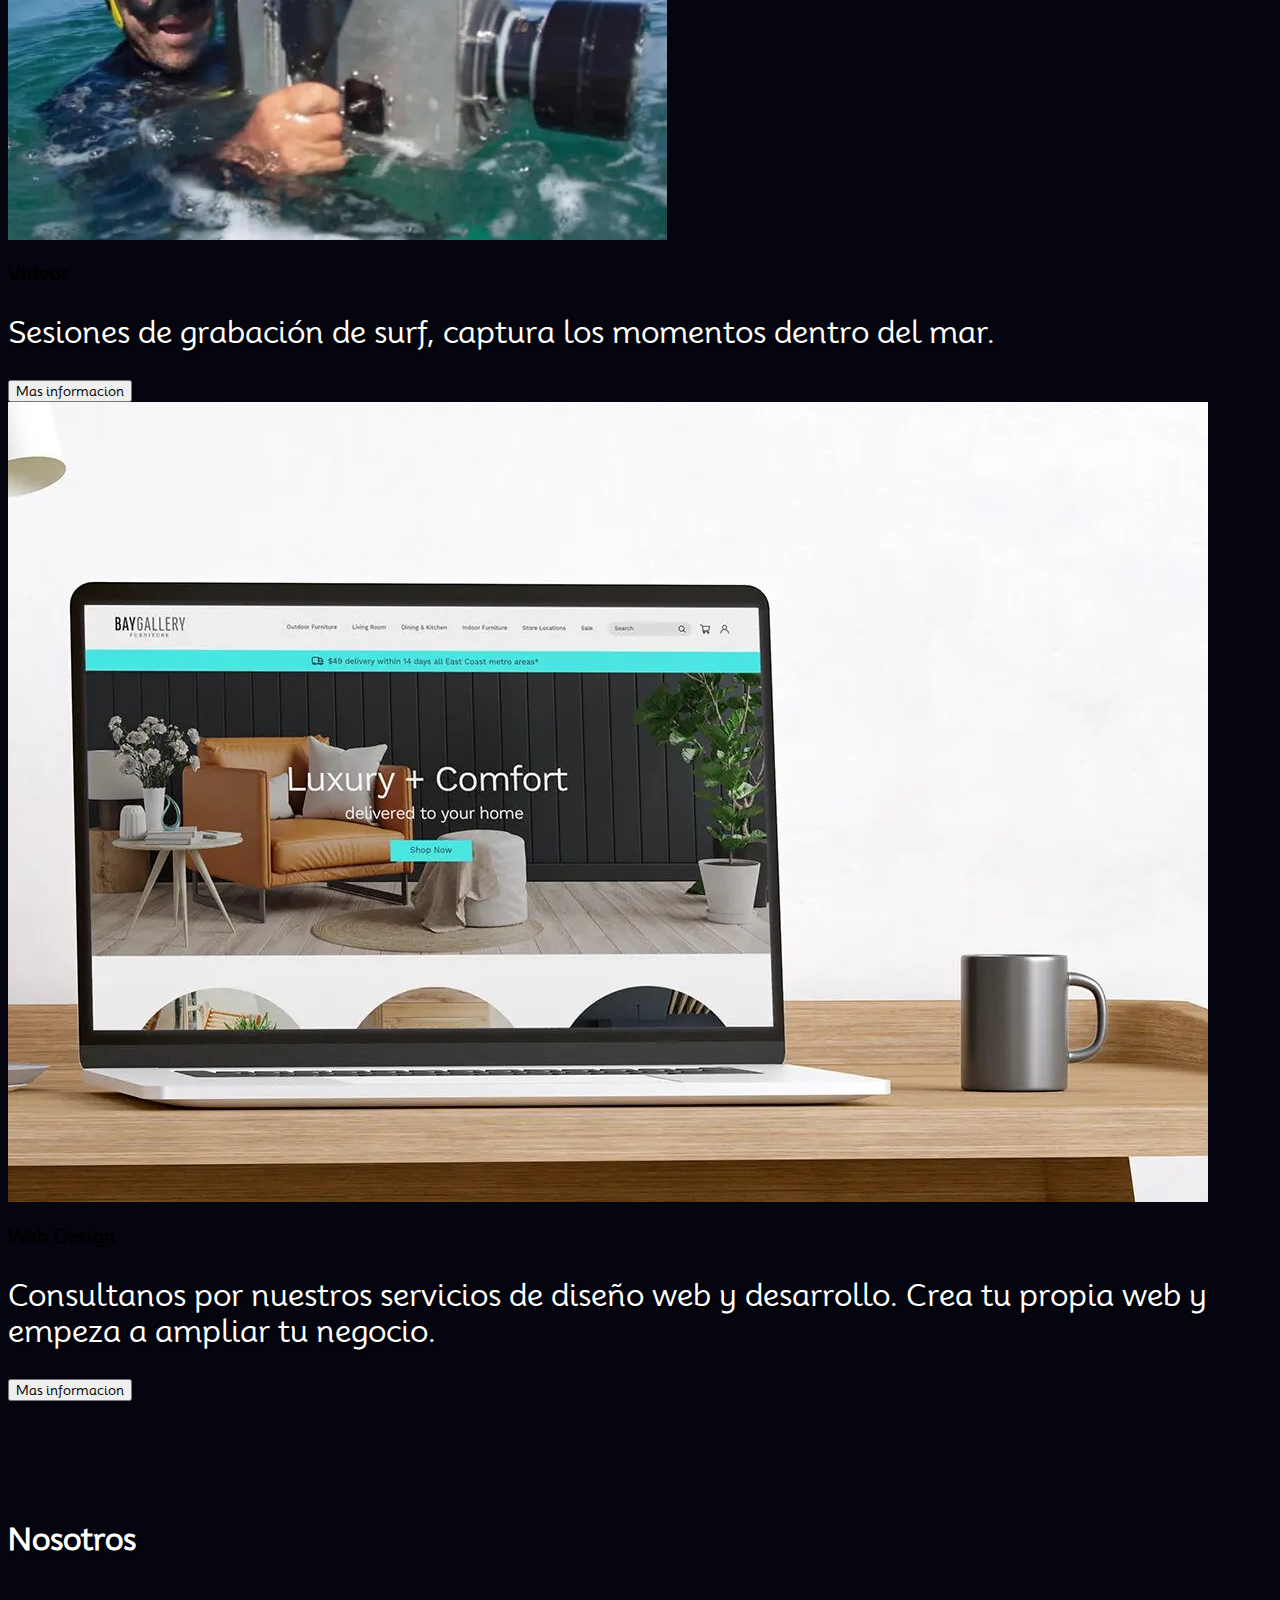
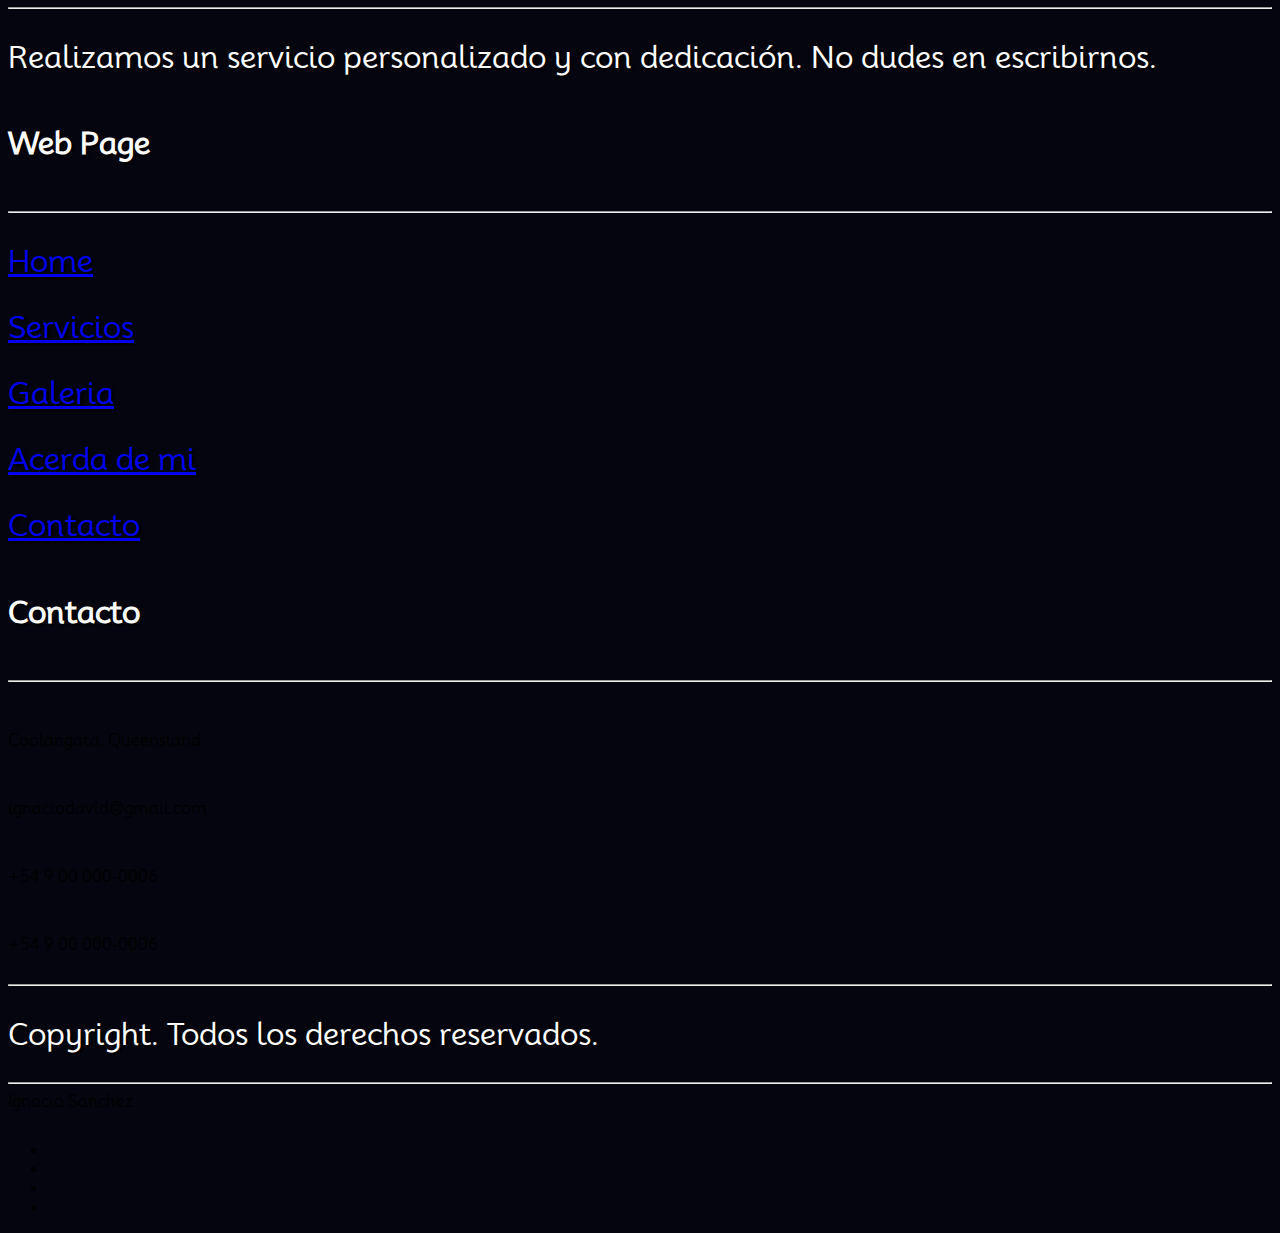
<file: pages/servicios.html>
<!DOCTYPE html>
<html lang="es">

<head>
    <meta charset="UTF-8">
    <meta name="viewport" content="width=device-width, initial-scale=1.0">

    <!--SEO Meta descriptions (70 a 320 caracteres) keywords - open graph - author-->
    <meta name="descriptions="
        content="Ignacio Sanchez - Proyecto CoderHouse - Web Developer Portfolio & Media Surf fotografia y videos.">
    <meta name="keywords" content="surf, web developer, porfolio, waves, olas, ondas, sur, mar, sea, oceano">
    <!-- favicon -->
    <link rel="shortcut icon" href="../img/wave.png" type="image/x-icon">

    <!-- Bootstrat incia -->
    <link href="https://cdn.jsdelivr.net/npm/bootstrap@5.3.2/dist/css/bootstrap.min.css" rel="stylesheet"
        integrity="sha384-T3c6CoIi6uLrA9TneNEoa7RxnatzjcDSCmG1MXxSR1GAsXEV/Dwwykc2MPK8M2HN" crossorigin="anonymous">

    <!-- font awesome -->
    <link rel="stylesheet" href="https://cdnjs.cloudflare.com/ajax/libs/font-awesome/6.4.2/css/all.min.css"
        integrity="sha512-z3gLpd7yknf1YoNbCzqRKc4qyor8gaKU1qmn+CShxbuBusANI9QpRohGBreCFkKxLhei6S9CQXFEbbKuqLg0DA=="
        crossorigin="anonymous" referrerpolicy="no-referrer" />

    <!-- Estilos CSS -->
    <link rel="stylesheet" href="../estilos.css">

    <!--SEO title : 35 a 65 caracteres-->

    <title>Ignacio Sanchez - Portfolio Web Developer & Media Surf</title>
</head>

<body>

    <!-- comienza navbar -->

    <nav class="navbar navbar-expand-sm bg-dark navbar-dark fixed-top">
        <div class="container">
            <a class="navbar-brand" href="#"><span class="text-primary">Ignacio</span> Sanchez</a>
            <button class="navbar-toggler" type="button" data-bs-toggle="collapse" data-bs-target="#collapsibleNavbar">
                <span class="navbar-toggler-icon"></span>
            </button>
            <div class="collapse navbar-collapse" id="collapsibleNavbar">
                <ul class="navbar-nav">
                    <li class="nav-item">
                        <a class="nav-link" href="../index.html">Home</a>
                    </li>
                    <li class="nav-item">
                        <a class="nav-link" href="#">Servicios</a>
                    </li>
                    <li class="nav-item">
                        <a class="nav-link" href="galeria.html">Galeria</a>
                    </li>
                    <li class="nav-item">
                        <a class="nav-link" href="nosotros.html">A cerca de mi</a>
                    </li>
                    <li class="nav-item">
                        <a class="nav-link" href="contacto.html">Contacto</a>
                    </li>
                </ul>
            </div>
        </div>
    </nav>






    <!-- Servicios -->

    <section class="services section-padding">

        <div class="container">
            <div class="row">
                <div class="col-md-12">
                    <div class="section-header text-center text-white pb-5">
                        <h2>Servicios</h2>
                        <p>Ofrecemos contenido de la mejor calidad y definicion, fotografia, videos y desarrollo web.
                        </p>
                    </div>
                </div>
            </div>
            <div class="row">
                <div class="col-12 col-md-12 col-lg-4">
                    <div class="card text-white text-center bg-dark pb-2">
                        <div class="card-body">
                            <i class="bi bi-fotos"></i>
                            <div class="img-aria mb-4">
                                <img src="../img/tortuga.jpg" class="img-fluid" alt="">
                            </div>
                            <h3 class="card-title">Fotografia</h3>
                            <p class="lead">Hacemos sesiones fotograficas con camaras de ultima generacion, guarda tus
                                memorias en la mejor calidad. </p>
                            <button class="btn bg-primary text-white">Mas informacion</button>
                        </div>
                    </div>
                </div>
                <div class="col-12 col-md-12 col-lg-4">
                    <div class="card text-white text-center bg-dark pb-2">
                        <div class="card-body">
                            <i class="bi bi-videos"></i>
                            <div class="img-aria mb-4">
                                <img src="../img/videofoto.jpg" class="img-fluid" alt="">
                            </div>
                            <h3 class="card-title">Videos</h3>
                            <p class="lead">Sesiones de grabación de surf, captura los momentos dentro del mar.</p>
                            <button class="btn bg-primary text-white">Mas informacion</button>
                        </div>
                    </div>
                </div>
                <div class="col-12 col-md-12 col-lg-4">
                    <div class="card text-white text-center bg-dark pb-2">
                        <div class="card-body">
                            <i class="bi bi-web"></i>
                            <div class="img-aria mb-4">
                                <img src="../img/web-design.jpg" class="img-fluid" alt="">
                            </div>
                            <h3 class="card-title">Web Design</h3>
                            <p class="lead">Consultanos por nuestros servicios de diseño web y desarrollo. Crea tu
                                propia web y empeza a ampliar tu negocio.</p>
                            <button class="btn bg-primary text-white">Mas informacion</button>
                        </div>
                    </div>
                </div>
            </div>
        </div>

    </section>

    <footer class="bg-dark p-2 text-center pt-5 pb-4">



        <div class="container text-center text-md-start">
            <div class="row text-center text-md-start">

                <div class="col-md-3 col-lg-3 col-xl-3 mx-auto mt-3">

                    <h5 class="text-uppercase mb-4 font-weight-bold text-primary">Nosotros</h5>
                    <hr class="mb-4">
                    <p>Realizamos un servicio personalizado y con dedicación. No dudes en escribirnos.</p>
                </div>

                <div class="col-md-2 col-lg-2 col-xl-2 mx-auto mt-3">
                    <h5 class="text-uppercase mb-4 font-weight-bold text-primary"> Web Page</h5>
                    <hr class="mb-4">
                    <p>
                        <a href="../index.html" class="text-dark">Home</a>
                    </p>
                    <p>
                        <a href="servicios.html" class="text-dark">Servicios</a>
                    </p>
                    <p>
                        <a href="#" class="text-dark">Galeria</a>
                    </p>
                    <p>
                        <a href="nosotros.html" class="text-dark">Acerda de mi</a>
                    </p>

                    <p>
                        <a href="contacto.html" class="text-dark">Contacto</a>
                    </p>
                </div>


                <div class="col-md-2 col-lg-2 col-xl-2 mx-auto mt-3">
                    <h5 class="text-uppercase mb-4 font-weight-bold text-primary">Contacto</h5>
                    <hr class="mb-4">
                    <p class="text-light">
                        <li class="fas fa-home me-3 text-primary"> <br> Coolangata, Queensland</li>
                    </p>

                    <p class="text-light">
                        <li class="fas fa-envelope me-3 text-primary"> <br> ignaciodavid@gmail.com</li>
                    </p>

                    <p class="text-light">
                        <li class="fas fa-phone me-3 text-primary"> <br> +54 9 00 000-0006 </li>
                    </p>

                    <p class="text-light">
                        <li class="fas fa-print me-3 text-primary"> <br> +54 9 00 000-0006 </li>
                    </p>

                </div>

                <hr class="mb-4">

                <div class="text-center text-primary mb-2">
                    <p>Copyright. Todos los derechos reservados.
                        <hr>

                        Ignacio Sanchez
                    </p>
                </div>

                <div class="text-center">
                    <ul class="list-unstyled list-inline">

                        <li class="list-inline-item">
                            <a href="https://www.facebook.com/profile.php?id=100004845910150" class="text-primary">
                                <i class="fab fa-facebook"></i>
                            </a>
                        </li>
                        <li class="list-inline-item">
                            <a href="https://www.linkedin.com/in/ignacio-d-sanchez-b870181ab" class="text-primary">
                                <i class="fab fa-linkedin"></i>
                            </a>
                        </li>
                        <li class="list-inline-item">
                            <a href="https://www.instagram.com/ignaciodsanchez" class="text-primary">
                                <i class="fab fa-instagram"></i>
                            </a>
                        </li>
                        <li class="list-inline-item">
                            <a href="https://www.youtube.com/channel/UCwMJCpOL13fg1gItgWNY8NA" class="text-primary">
                                <i class="fab fa-youtube"></i>
                            </a>
                        </li>
                    </ul>
                </div>

            </div>
        </div>

    </footer>

    <!-- Bootstrap fin -->
    <script src="https://cdn.jsdelivr.net/npm/bootstrap@5.3.2/dist/js/bootstrap.bundle.min.js"
        integrity="sha384-C6RzsynM9kWDrMNeT87bh95OGNyZPhcTNXj1NW7RuBCsyN/o0jlpcV8Qyq46cDfL"
        crossorigin="anonymous"></script>

</body>

</html>
</file>
<file: estilos.css>
@import url("https://fonts.googleapis.com/css2?family=Mooli&family=Roboto+Slab&family=Seaweed+Script&display=swap");
* {
  font-family: "Mooli", sans-serif;
}

body {
  background-color: rgb(5, 5, 15);
}

.section-padding {
  padding: 70px 0;
}

.carousel-item {
  height: 90vh;
  min-height: 400px;
}

.carousel-caption {
  bottom: 200px;
  z-index: 2;
}

.carousel-caption h5 {
  font-size: 45px;
  text-transform: uppercase;
  letter-spacing: 2px;
  margin-top: 25px;
}

.carousel-caption p {
  width: 60%;
  margin: auto;
  font-size: 18px;
  line-height: 1.9;
}

.carousel-inner::before {
  content: "";
  position: absolute;
  width: 100%;
  height: 100%;
  top: 0;
  left: 0;
  background: rgba(0, 30, 82, 0.327);
  z-index: 1;
}

.navbar-nav a {
  font-size: 15px;
  text-transform: uppercase;
  font-weight: 500;
}

.navbar-dark .navbar-brand {
  color: #fff;
  font-size: 25px;
  text-transform: uppercase;
  font-weight: bold;
  letter-spacing: 2px;
}

.navbar-light .navbar-brand:focus, .navbar-light .navbar-brand:hover {
  color: #000;
}

.w-100 {
  height: 100vh;
}

.navbar-toggler {
  padding: 1px 5px;
  font-size: 18px;
  line-height: 0.3;
}

.services .card-body i {
  font-size: 50px;
}

.team .card-body i {
  font-size: 20px;
}

@media (max-width: 767px) {
  .navbar-nav {
    text-align: center;
  }
  .carousel-item {
    height: 70vh;
  }
  .w-100 {
    height: 70vh;
  }
  .carousel-caption {
    bottom: 125px;
  }
  .carousel-caption h5 {
    font-size: 17px;
  }
  .carousel-caption a {
    padding: 10px 15px;
    font-size: 15px;
  }
  .carousel-caption p {
    width: 100%;
    line-height: 1.5;
    font-size: 12px;
  }
  .about-text {
    padding-top: 50px;
  }
  .card {
    margin-bottom: 30px;
  }
  .section-padding {
    padding: 50px 0;
  }
}
h5 {
  color: white;
  text-shadow: 2px 2px 2px rgb(0, 0, 0);
  font-size: 30px;
}

p {
  color: white;
  text-shadow: 2px 2px 2px rgb(0, 0, 0);
  font-size: 30px;
}

.nav-link {
  color: white;
}

.nav-item:hover {
  background-color: rgb(5, 5, 15);
  border-radius: 7px;
}

.navbar {
  background-color: rgb(5, 5, 15);
  font-size: 30px;
}

.nright {
  padding-top: 50px;
  text-align: center;
}

.nleft {
  background-position: center;
  background-size: cover;
  background-attachment: fixed;
}/*# sourceMappingURL=estilos.css.map */
</file>
